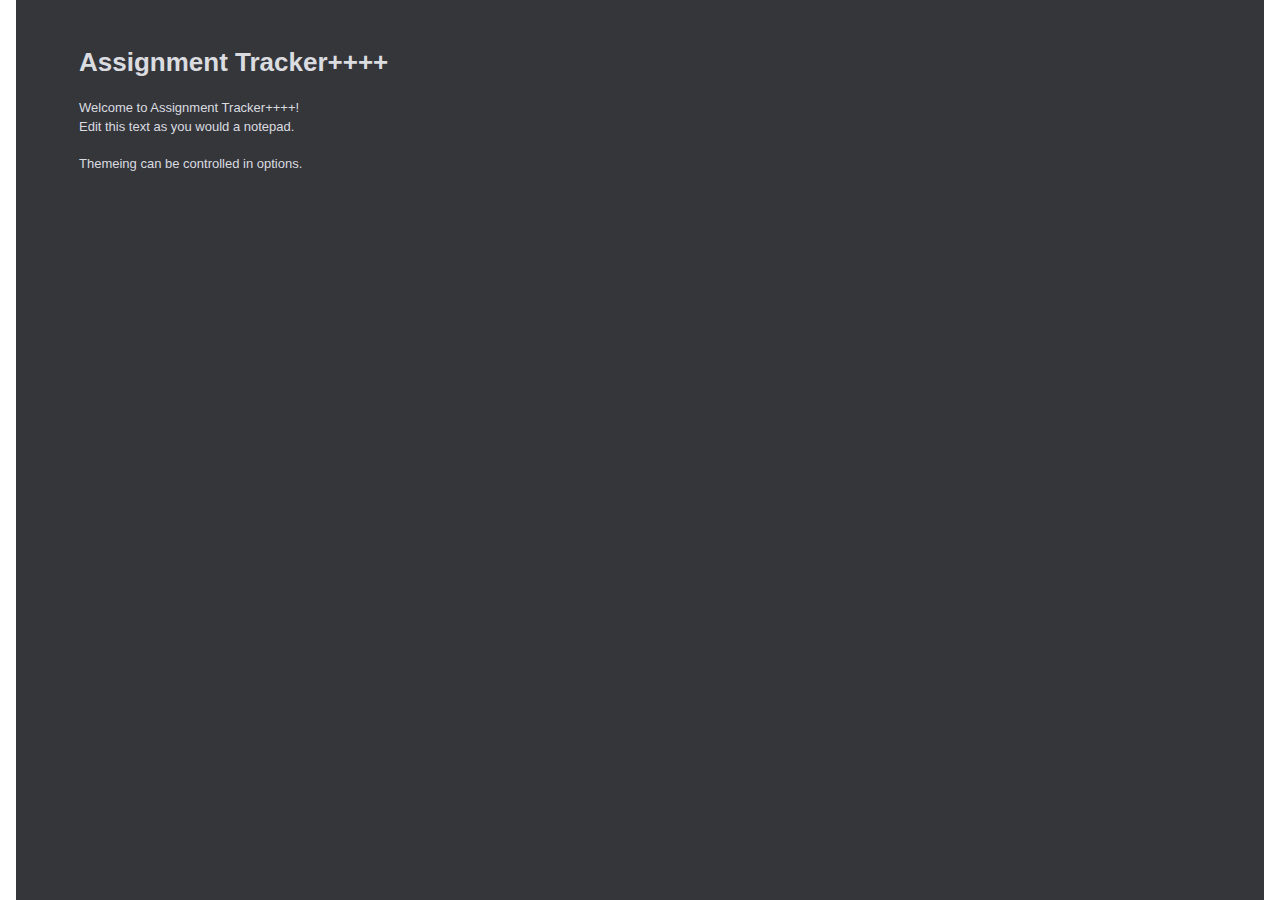
<file: index.html>
<!DOCTYPE html>
<html>

<head>
    <meta charset="utf-8">
    <title>New Tab</title>

    <script src="scripts/highlight.min.js"></script>
    <script src="scripts/xml.min.js"></script>

    <script src="scripts/quill.min.js"></script>
    <script src="scripts/quilljs-markdown.js"></script>
    <script src="scripts/quill-magic-url.js"></script>
    <script src="scripts/quill.htmlEditButton.min.js"></script>

    <script type="text/javascript" src="scripts/jquery-3.1.1.min.js"></script>

    <link rel="stylesheet" type="text/css" href="styles/quill.bubble.css">
    <link rel="stylesheet" type="text/css" href="styles/quilljs-markdown-common-style.css" />
    <link rel="stylesheet" type="text/css" href="styles/atom-one-dark.min.css">
    <link rel="stylesheet" type="text/css" href="styles/index.css">
</head>

<body>
    <div id="app">
        <div class="editor-container">
            <div id="editor" spellcheck="false">
                <h1>Assignment Tracker++++</h1>
                <br>
                <p>Welcome to Assignment Tracker++++!</p>
                <p>Edit this text as you would a notepad.</p>
                <br>
                <p>Themeing can be controlled in options.</p>
            </div>
        </div>
    </div>

    <script type="text/javascript" src="scripts/index.js"></script>
</body>

</html>
</file>
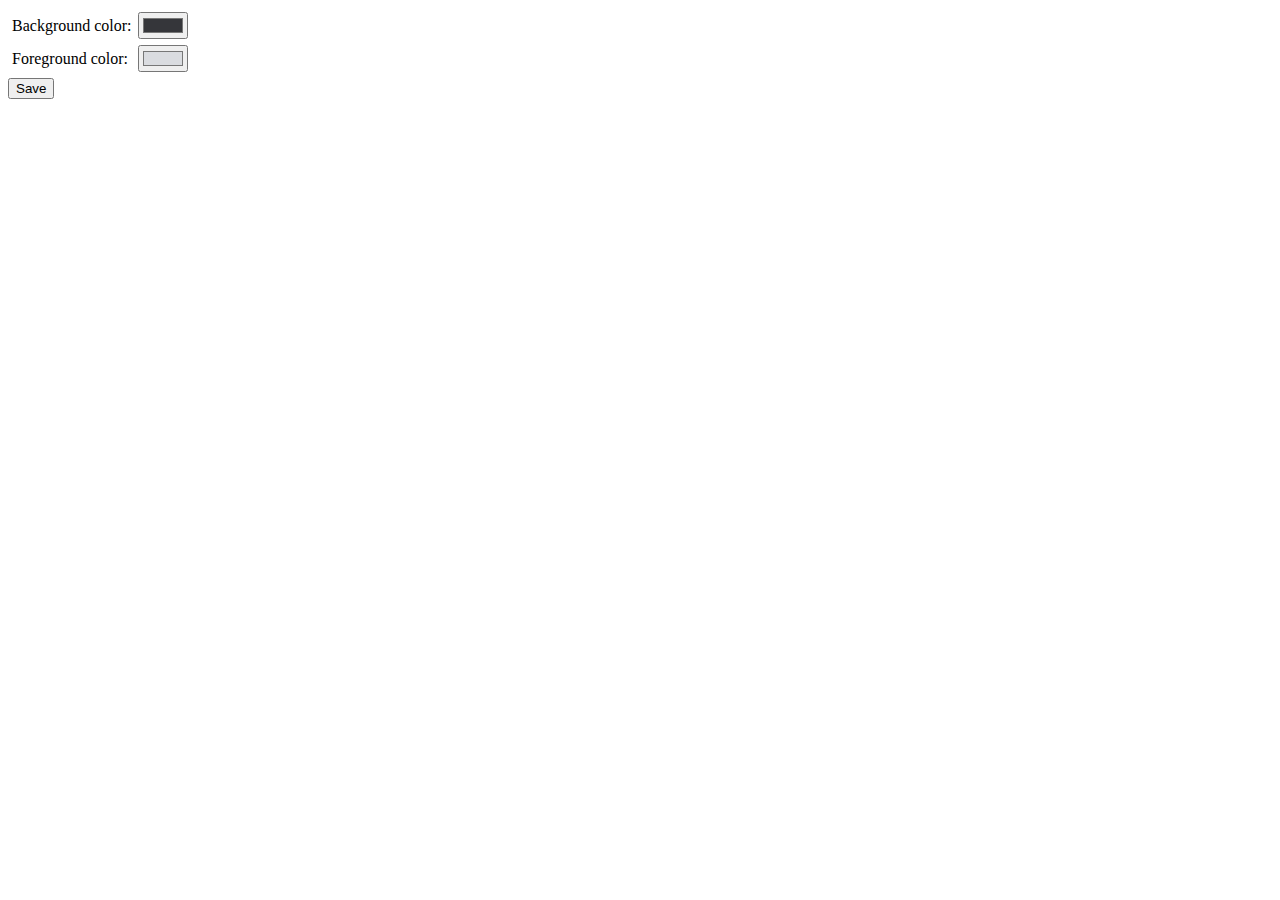
<file: options.html>
<!DOCTYPE html>
<html>
<head><title>Assignment tracker++ options</title></head>
<body>

<table cellpadding="2">
  <tr>
    <td>
      Background color:
    </td>
    <td>
      <input type="color" id="backgroundColor" name="head" value="#35363A">
    </td>
  </tr>
  <tr>
    <td>
      Foreground color:
    </td>
    <td>
      <input type="color" id="foregroundColor" name="head" value="#DADCE0">
    </td>
  <tr>
</table>
<div id="status"></div>
<button id="save">Save</button>

<script src="options.js"></script>
</body>
</html>
</file>
<file: styles/quill.bubble.css>
/*!
 * Quill Editor v1.3.6
 * https://quilljs.com/
 * Copyright (c) 2014, Jason Chen
 * Copyright (c) 2013, salesforce.com
 */
.ql-container {
  box-sizing: border-box;
  font-family: Helvetica, Arial, sans-serif;
  font-size: 13px;
  height: 100%;
  margin: 0px;
  position: relative;
}
.ql-container.ql-disabled .ql-tooltip {
  visibility: hidden;
}
.ql-container.ql-disabled .ql-editor ul[data-checked] > li::before {
  pointer-events: none;
}
.ql-clipboard {
  left: -100000px;
  height: 1px;
  overflow-y: hidden;
  position: absolute;
  top: 50%;
}
.ql-clipboard p {
  margin: 0;
  padding: 0;
}
.ql-editor {
  box-sizing: border-box;
  line-height: 1.42;
  height: 100%;
  outline: none;
  overflow-y: auto;
  padding: 12px 15px;
  tab-size: 4;
  -moz-tab-size: 4;
  text-align: left;
  white-space: pre-wrap;
  word-wrap: break-word;
}
.ql-editor > * {
  cursor: text;
}
.ql-editor p,
.ql-editor ol,
.ql-editor ul,
.ql-editor pre,
.ql-editor blockquote,
.ql-editor h1,
.ql-editor h2,
.ql-editor h3,
.ql-editor h4,
.ql-editor h5,
.ql-editor h6 {
  margin: 0;
  padding: 0;
  counter-reset: list-1 list-2 list-3 list-4 list-5 list-6 list-7 list-8 list-9;
}
.ql-editor ol,
.ql-editor ul {
  padding-left: 1.5em;
}
.ql-editor ol > li,
.ql-editor ul > li {
  list-style-type: none;
}
.ql-editor ul > li::before {
  content: '\2022';
}
.ql-editor ul[data-checked=true],
.ql-editor ul[data-checked=false] {
  pointer-events: none;
}
.ql-editor ul[data-checked=true] > li *,
.ql-editor ul[data-checked=false] > li * {
  pointer-events: all;
}
.ql-editor ul[data-checked=true] > li::before,
.ql-editor ul[data-checked=false] > li::before {
  color: #777;
  cursor: pointer;
  pointer-events: all;
}
.ql-editor ul[data-checked=true] > li::before {
  content: '\2611';
}
.ql-editor ul[data-checked=false] > li::before {
  content: '\2610';
}
.ql-editor li::before {
  display: inline-block;
  white-space: nowrap;
  width: 1.2em;
}
.ql-editor li:not(.ql-direction-rtl)::before {
  margin-left: -1.5em;
  margin-right: 0.3em;
  text-align: right;
}
.ql-editor li.ql-direction-rtl::before {
  margin-left: 0.3em;
  margin-right: -1.5em;
}
.ql-editor ol li:not(.ql-direction-rtl),
.ql-editor ul li:not(.ql-direction-rtl) {
  padding-left: 1.5em;
}
.ql-editor ol li.ql-direction-rtl,
.ql-editor ul li.ql-direction-rtl {
  padding-right: 1.5em;
}
.ql-editor ol li {
  counter-reset: list-1 list-2 list-3 list-4 list-5 list-6 list-7 list-8 list-9;
  counter-increment: list-0;
}
.ql-editor ol li:before {
  content: counter(list-0, decimal) '. ';
}
.ql-editor ol li.ql-indent-1 {
  counter-increment: list-1;
}
.ql-editor ol li.ql-indent-1:before {
  content: counter(list-1, lower-alpha) '. ';
}
.ql-editor ol li.ql-indent-1 {
  counter-reset: list-2 list-3 list-4 list-5 list-6 list-7 list-8 list-9;
}
.ql-editor ol li.ql-indent-2 {
  counter-increment: list-2;
}
.ql-editor ol li.ql-indent-2:before {
  content: counter(list-2, lower-roman) '. ';
}
.ql-editor ol li.ql-indent-2 {
  counter-reset: list-3 list-4 list-5 list-6 list-7 list-8 list-9;
}
.ql-editor ol li.ql-indent-3 {
  counter-increment: list-3;
}
.ql-editor ol li.ql-indent-3:before {
  content: counter(list-3, decimal) '. ';
}
.ql-editor ol li.ql-indent-3 {
  counter-reset: list-4 list-5 list-6 list-7 list-8 list-9;
}
.ql-editor ol li.ql-indent-4 {
  counter-increment: list-4;
}
.ql-editor ol li.ql-indent-4:before {
  content: counter(list-4, lower-alpha) '. ';
}
.ql-editor ol li.ql-indent-4 {
  counter-reset: list-5 list-6 list-7 list-8 list-9;
}
.ql-editor ol li.ql-indent-5 {
  counter-increment: list-5;
}
.ql-editor ol li.ql-indent-5:before {
  content: counter(list-5, lower-roman) '. ';
}
.ql-editor ol li.ql-indent-5 {
  counter-reset: list-6 list-7 list-8 list-9;
}
.ql-editor ol li.ql-indent-6 {
  counter-increment: list-6;
}
.ql-editor ol li.ql-indent-6:before {
  content: counter(list-6, decimal) '. ';
}
.ql-editor ol li.ql-indent-6 {
  counter-reset: list-7 list-8 list-9;
}
.ql-editor ol li.ql-indent-7 {
  counter-increment: list-7;
}
.ql-editor ol li.ql-indent-7:before {
  content: counter(list-7, lower-alpha) '. ';
}
.ql-editor ol li.ql-indent-7 {
  counter-reset: list-8 list-9;
}
.ql-editor ol li.ql-indent-8 {
  counter-increment: list-8;
}
.ql-editor ol li.ql-indent-8:before {
  content: counter(list-8, lower-roman) '. ';
}
.ql-editor ol li.ql-indent-8 {
  counter-reset: list-9;
}
.ql-editor ol li.ql-indent-9 {
  counter-increment: list-9;
}
.ql-editor ol li.ql-indent-9:before {
  content: counter(list-9, decimal) '. ';
}
.ql-editor .ql-indent-1:not(.ql-direction-rtl) {
  padding-left: 3em;
}
.ql-editor li.ql-indent-1:not(.ql-direction-rtl) {
  padding-left: 4.5em;
}
.ql-editor .ql-indent-1.ql-direction-rtl.ql-align-right {
  padding-right: 3em;
}
.ql-editor li.ql-indent-1.ql-direction-rtl.ql-align-right {
  padding-right: 4.5em;
}
.ql-editor .ql-indent-2:not(.ql-direction-rtl) {
  padding-left: 6em;
}
.ql-editor li.ql-indent-2:not(.ql-direction-rtl) {
  padding-left: 7.5em;
}
.ql-editor .ql-indent-2.ql-direction-rtl.ql-align-right {
  padding-right: 6em;
}
.ql-editor li.ql-indent-2.ql-direction-rtl.ql-align-right {
  padding-right: 7.5em;
}
.ql-editor .ql-indent-3:not(.ql-direction-rtl) {
  padding-left: 9em;
}
.ql-editor li.ql-indent-3:not(.ql-direction-rtl) {
  padding-left: 10.5em;
}
.ql-editor .ql-indent-3.ql-direction-rtl.ql-align-right {
  padding-right: 9em;
}
.ql-editor li.ql-indent-3.ql-direction-rtl.ql-align-right {
  padding-right: 10.5em;
}
.ql-editor .ql-indent-4:not(.ql-direction-rtl) {
  padding-left: 12em;
}
.ql-editor li.ql-indent-4:not(.ql-direction-rtl) {
  padding-left: 13.5em;
}
.ql-editor .ql-indent-4.ql-direction-rtl.ql-align-right {
  padding-right: 12em;
}
.ql-editor li.ql-indent-4.ql-direction-rtl.ql-align-right {
  padding-right: 13.5em;
}
.ql-editor .ql-indent-5:not(.ql-direction-rtl) {
  padding-left: 15em;
}
.ql-editor li.ql-indent-5:not(.ql-direction-rtl) {
  padding-left: 16.5em;
}
.ql-editor .ql-indent-5.ql-direction-rtl.ql-align-right {
  padding-right: 15em;
}
.ql-editor li.ql-indent-5.ql-direction-rtl.ql-align-right {
  padding-right: 16.5em;
}
.ql-editor .ql-indent-6:not(.ql-direction-rtl) {
  padding-left: 18em;
}
.ql-editor li.ql-indent-6:not(.ql-direction-rtl) {
  padding-left: 19.5em;
}
.ql-editor .ql-indent-6.ql-direction-rtl.ql-align-right {
  padding-right: 18em;
}
.ql-editor li.ql-indent-6.ql-direction-rtl.ql-align-right {
  padding-right: 19.5em;
}
.ql-editor .ql-indent-7:not(.ql-direction-rtl) {
  padding-left: 21em;
}
.ql-editor li.ql-indent-7:not(.ql-direction-rtl) {
  padding-left: 22.5em;
}
.ql-editor .ql-indent-7.ql-direction-rtl.ql-align-right {
  padding-right: 21em;
}
.ql-editor li.ql-indent-7.ql-direction-rtl.ql-align-right {
  padding-right: 22.5em;
}
.ql-editor .ql-indent-8:not(.ql-direction-rtl) {
  padding-left: 24em;
}
.ql-editor li.ql-indent-8:not(.ql-direction-rtl) {
  padding-left: 25.5em;
}
.ql-editor .ql-indent-8.ql-direction-rtl.ql-align-right {
  padding-right: 24em;
}
.ql-editor li.ql-indent-8.ql-direction-rtl.ql-align-right {
  padding-right: 25.5em;
}
.ql-editor .ql-indent-9:not(.ql-direction-rtl) {
  padding-left: 27em;
}
.ql-editor li.ql-indent-9:not(.ql-direction-rtl) {
  padding-left: 28.5em;
}
.ql-editor .ql-indent-9.ql-direction-rtl.ql-align-right {
  padding-right: 27em;
}
.ql-editor li.ql-indent-9.ql-direction-rtl.ql-align-right {
  padding-right: 28.5em;
}
.ql-editor .ql-video {
  display: block;
  max-width: 100%;
}
.ql-editor .ql-video.ql-align-center {
  margin: 0 auto;
}
.ql-editor .ql-video.ql-align-right {
  margin: 0 0 0 auto;
}
.ql-editor .ql-bg-black {
  background-color: #000;
}
.ql-editor .ql-bg-red {
  background-color: #e60000;
}
.ql-editor .ql-bg-orange {
  background-color: #f90;
}
.ql-editor .ql-bg-yellow {
  background-color: #ff0;
}
.ql-editor .ql-bg-green {
  background-color: #008a00;
}
.ql-editor .ql-bg-blue {
  background-color: #06c;
}
.ql-editor .ql-bg-purple {
  background-color: #93f;
}
.ql-editor .ql-color-white {
  color: #fff;
}
.ql-editor .ql-color-red {
  color: #e60000;
}
.ql-editor .ql-color-orange {
  color: #f90;
}
.ql-editor .ql-color-yellow {
  color: #ff0;
}
.ql-editor .ql-color-green {
  color: #008a00;
}
.ql-editor .ql-color-blue {
  color: #06c;
}
.ql-editor .ql-color-purple {
  color: #93f;
}
.ql-editor .ql-font-serif {
  font-family: Georgia, Times New Roman, serif;
}
.ql-editor .ql-font-monospace {
  font-family: Monaco, Courier New, monospace;
}
.ql-editor .ql-size-small {
  font-size: 0.75em;
}
.ql-editor .ql-size-large {
  font-size: 1.5em;
}
.ql-editor .ql-size-huge {
  font-size: 2.5em;
}
.ql-editor .ql-direction-rtl {
  direction: rtl;
  text-align: inherit;
}
.ql-editor .ql-align-center {
  text-align: center;
}
.ql-editor .ql-align-justify {
  text-align: justify;
}
.ql-editor .ql-align-right {
  text-align: right;
}
.ql-editor.ql-blank::before {
  color: rgba(0,0,0,0.6);
  content: attr(data-placeholder);
  font-style: italic;
  left: 15px;
  pointer-events: none;
  position: absolute;
  right: 15px;
}
.ql-bubble.ql-toolbar:after,
.ql-bubble .ql-toolbar:after {
  clear: both;
  content: '';
  display: table;
}
.ql-bubble.ql-toolbar button,
.ql-bubble .ql-toolbar button {
  background: none;
  border: none;
  cursor: pointer;
  display: inline-block;
  float: left;
  height: 24px;
  padding: 3px 5px;
  width: 28px;
}
.ql-bubble.ql-toolbar button svg,
.ql-bubble .ql-toolbar button svg {
  float: left;
  height: 100%;
}
.ql-bubble.ql-toolbar button:active:hover,
.ql-bubble .ql-toolbar button:active:hover {
  outline: none;
}
.ql-bubble.ql-toolbar input.ql-image[type=file],
.ql-bubble .ql-toolbar input.ql-image[type=file] {
  display: none;
}
.ql-bubble.ql-toolbar button:hover,
.ql-bubble .ql-toolbar button:hover,
.ql-bubble.ql-toolbar button:focus,
.ql-bubble .ql-toolbar button:focus,
.ql-bubble.ql-toolbar button.ql-active,
.ql-bubble .ql-toolbar button.ql-active,
.ql-bubble.ql-toolbar .ql-picker-label:hover,
.ql-bubble .ql-toolbar .ql-picker-label:hover,
.ql-bubble.ql-toolbar .ql-picker-label.ql-active,
.ql-bubble .ql-toolbar .ql-picker-label.ql-active,
.ql-bubble.ql-toolbar .ql-picker-item:hover,
.ql-bubble .ql-toolbar .ql-picker-item:hover,
.ql-bubble.ql-toolbar .ql-picker-item.ql-selected,
.ql-bubble .ql-toolbar .ql-picker-item.ql-selected {
  color: #fff;
}
.ql-bubble.ql-toolbar button:hover .ql-fill,
.ql-bubble .ql-toolbar button:hover .ql-fill,
.ql-bubble.ql-toolbar button:focus .ql-fill,
.ql-bubble .ql-toolbar button:focus .ql-fill,
.ql-bubble.ql-toolbar button.ql-active .ql-fill,
.ql-bubble .ql-toolbar button.ql-active .ql-fill,
.ql-bubble.ql-toolbar .ql-picker-label:hover .ql-fill,
.ql-bubble .ql-toolbar .ql-picker-label:hover .ql-fill,
.ql-bubble.ql-toolbar .ql-picker-label.ql-active .ql-fill,
.ql-bubble .ql-toolbar .ql-picker-label.ql-active .ql-fill,
.ql-bubble.ql-toolbar .ql-picker-item:hover .ql-fill,
.ql-bubble .ql-toolbar .ql-picker-item:hover .ql-fill,
.ql-bubble.ql-toolbar .ql-picker-item.ql-selected .ql-fill,
.ql-bubble .ql-toolbar .ql-picker-item.ql-selected .ql-fill,
.ql-bubble.ql-toolbar button:hover .ql-stroke.ql-fill,
.ql-bubble .ql-toolbar button:hover .ql-stroke.ql-fill,
.ql-bubble.ql-toolbar button:focus .ql-stroke.ql-fill,
.ql-bubble .ql-toolbar button:focus .ql-stroke.ql-fill,
.ql-bubble.ql-toolbar button.ql-active .ql-stroke.ql-fill,
.ql-bubble .ql-toolbar button.ql-active .ql-stroke.ql-fill,
.ql-bubble.ql-toolbar .ql-picker-label:hover .ql-stroke.ql-fill,
.ql-bubble .ql-toolbar .ql-picker-label:hover .ql-stroke.ql-fill,
.ql-bubble.ql-toolbar .ql-picker-label.ql-active .ql-stroke.ql-fill,
.ql-bubble .ql-toolbar .ql-picker-label.ql-active .ql-stroke.ql-fill,
.ql-bubble.ql-toolbar .ql-picker-item:hover .ql-stroke.ql-fill,
.ql-bubble .ql-toolbar .ql-picker-item:hover .ql-stroke.ql-fill,
.ql-bubble.ql-toolbar .ql-picker-item.ql-selected .ql-stroke.ql-fill,
.ql-bubble .ql-toolbar .ql-picker-item.ql-selected .ql-stroke.ql-fill {
  fill: #fff;
}
.ql-bubble.ql-toolbar button:hover .ql-stroke,
.ql-bubble .ql-toolbar button:hover .ql-stroke,
.ql-bubble.ql-toolbar button:focus .ql-stroke,
.ql-bubble .ql-toolbar button:focus .ql-stroke,
.ql-bubble.ql-toolbar button.ql-active .ql-stroke,
.ql-bubble .ql-toolbar button.ql-active .ql-stroke,
.ql-bubble.ql-toolbar .ql-picker-label:hover .ql-stroke,
.ql-bubble .ql-toolbar .ql-picker-label:hover .ql-stroke,
.ql-bubble.ql-toolbar .ql-picker-label.ql-active .ql-stroke,
.ql-bubble .ql-toolbar .ql-picker-label.ql-active .ql-stroke,
.ql-bubble.ql-toolbar .ql-picker-item:hover .ql-stroke,
.ql-bubble .ql-toolbar .ql-picker-item:hover .ql-stroke,
.ql-bubble.ql-toolbar .ql-picker-item.ql-selected .ql-stroke,
.ql-bubble .ql-toolbar .ql-picker-item.ql-selected .ql-stroke,
.ql-bubble.ql-toolbar button:hover .ql-stroke-miter,
.ql-bubble .ql-toolbar button:hover .ql-stroke-miter,
.ql-bubble.ql-toolbar button:focus .ql-stroke-miter,
.ql-bubble .ql-toolbar button:focus .ql-stroke-miter,
.ql-bubble.ql-toolbar button.ql-active .ql-stroke-miter,
.ql-bubble .ql-toolbar button.ql-active .ql-stroke-miter,
.ql-bubble.ql-toolbar .ql-picker-label:hover .ql-stroke-miter,
.ql-bubble .ql-toolbar .ql-picker-label:hover .ql-stroke-miter,
.ql-bubble.ql-toolbar .ql-picker-label.ql-active .ql-stroke-miter,
.ql-bubble .ql-toolbar .ql-picker-label.ql-active .ql-stroke-miter,
.ql-bubble.ql-toolbar .ql-picker-item:hover .ql-stroke-miter,
.ql-bubble .ql-toolbar .ql-picker-item:hover .ql-stroke-miter,
.ql-bubble.ql-toolbar .ql-picker-item.ql-selected .ql-stroke-miter,
.ql-bubble .ql-toolbar .ql-picker-item.ql-selected .ql-stroke-miter {
  stroke: #fff;
}
@media (pointer: coarse) {
  .ql-bubble.ql-toolbar button:hover:not(.ql-active),
  .ql-bubble .ql-toolbar button:hover:not(.ql-active) {
    color: #ccc;
  }
  .ql-bubble.ql-toolbar button:hover:not(.ql-active) .ql-fill,
  .ql-bubble .ql-toolbar button:hover:not(.ql-active) .ql-fill,
  .ql-bubble.ql-toolbar button:hover:not(.ql-active) .ql-stroke.ql-fill,
  .ql-bubble .ql-toolbar button:hover:not(.ql-active) .ql-stroke.ql-fill {
    fill: #ccc;
  }
  .ql-bubble.ql-toolbar button:hover:not(.ql-active) .ql-stroke,
  .ql-bubble .ql-toolbar button:hover:not(.ql-active) .ql-stroke,
  .ql-bubble.ql-toolbar button:hover:not(.ql-active) .ql-stroke-miter,
  .ql-bubble .ql-toolbar button:hover:not(.ql-active) .ql-stroke-miter {
    stroke: #ccc;
  }
}
.ql-bubble {
  box-sizing: border-box;
}
.ql-bubble * {
  box-sizing: border-box;
}
.ql-bubble .ql-hidden {
  display: none;
}
.ql-bubble .ql-out-bottom,
.ql-bubble .ql-out-top {
  visibility: hidden;
}
.ql-bubble .ql-tooltip {
  position: absolute;
  transform: translateY(10px);
}
.ql-bubble .ql-tooltip a {
  cursor: pointer;
  text-decoration: none;
}
.ql-bubble .ql-tooltip.ql-flip {
  transform: translateY(-10px);
}
.ql-bubble .ql-formats {
  display: inline-block;
  vertical-align: middle;
}
.ql-bubble .ql-formats:after {
  clear: both;
  content: '';
  display: table;
}
.ql-bubble .ql-stroke {
  fill: none;
  stroke: #ccc;
  stroke-linecap: round;
  stroke-linejoin: round;
  stroke-width: 2;
}
.ql-bubble .ql-stroke-miter {
  fill: none;
  stroke: #ccc;
  stroke-miterlimit: 10;
  stroke-width: 2;
}
.ql-bubble .ql-fill,
.ql-bubble .ql-stroke.ql-fill {
  fill: #ccc;
}
.ql-bubble .ql-empty {
  fill: none;
}
.ql-bubble .ql-even {
  fill-rule: evenodd;
}
.ql-bubble .ql-thin,
.ql-bubble .ql-stroke.ql-thin {
  stroke-width: 1;
}
.ql-bubble .ql-transparent {
  opacity: 0.4;
}
.ql-bubble .ql-direction svg:last-child {
  display: none;
}
.ql-bubble .ql-direction.ql-active svg:last-child {
  display: inline;
}
.ql-bubble .ql-direction.ql-active svg:first-child {
  display: none;
}
.ql-bubble .ql-editor h1 {
  font-size: 2em;
}
.ql-bubble .ql-editor h2 {
  font-size: 1.5em;
}
.ql-bubble .ql-editor h3 {
  font-size: 1.17em;
}
.ql-bubble .ql-editor h4 {
  font-size: 1em;
}
.ql-bubble .ql-editor h5 {
  font-size: 0.83em;
}
.ql-bubble .ql-editor h6 {
  font-size: 0.67em;
}
.ql-bubble .ql-editor a {
  text-decoration: underline;
}
.ql-bubble .ql-editor blockquote {
  border-left: 4px solid #ccc;
  margin-bottom: 5px;
  margin-top: 5px;
  padding-left: 16px;
}
.ql-bubble .ql-editor code,
.ql-bubble .ql-editor pre {
  background-color: #f0f0f0;
  border-radius: 3px;
}
.ql-bubble .ql-editor pre {
  white-space: pre-wrap;
  margin-bottom: 5px;
  margin-top: 5px;
  padding: 5px 10px;
}
.ql-bubble .ql-editor code {
  font-size: 85%;
  padding: 2px 4px;
}
.ql-bubble .ql-editor pre.ql-syntax {
  background-color: #23241f;
  color: #f8f8f2;
  overflow: visible;
}
.ql-bubble .ql-editor img {
  max-width: 100%;
}
.ql-bubble .ql-picker {
  color: #ccc;
  display: inline-block;
  float: left;
  font-size: 14px;
  font-weight: 500;
  height: 24px;
  position: relative;
  vertical-align: middle;
}
.ql-bubble .ql-picker-label {
  cursor: pointer;
  display: inline-block;
  height: 100%;
  padding-left: 8px;
  padding-right: 2px;
  position: relative;
  width: 100%;
}
.ql-bubble .ql-picker-label::before {
  display: inline-block;
  line-height: 22px;
}
.ql-bubble .ql-picker-options {
  background-color: #444;
  display: none;
  min-width: 100%;
  padding: 4px 8px;
  position: absolute;
  white-space: nowrap;
}
.ql-bubble .ql-picker-options .ql-picker-item {
  cursor: pointer;
  display: block;
  padding-bottom: 5px;
  padding-top: 5px;
}
.ql-bubble .ql-picker.ql-expanded .ql-picker-label {
  color: #777;
  z-index: 2;
}
.ql-bubble .ql-picker.ql-expanded .ql-picker-label .ql-fill {
  fill: #777;
}
.ql-bubble .ql-picker.ql-expanded .ql-picker-label .ql-stroke {
  stroke: #777;
}
.ql-bubble .ql-picker.ql-expanded .ql-picker-options {
  display: block;
  margin-top: -1px;
  top: 100%;
  z-index: 1;
}
.ql-bubble .ql-color-picker,
.ql-bubble .ql-icon-picker {
  width: 28px;
}
.ql-bubble .ql-color-picker .ql-picker-label,
.ql-bubble .ql-icon-picker .ql-picker-label {
  padding: 2px 4px;
}
.ql-bubble .ql-color-picker .ql-picker-label svg,
.ql-bubble .ql-icon-picker .ql-picker-label svg {
  right: 4px;
}
.ql-bubble .ql-icon-picker .ql-picker-options {
  padding: 4px 0px;
}
.ql-bubble .ql-icon-picker .ql-picker-item {
  height: 24px;
  width: 24px;
  padding: 2px 4px;
}
.ql-bubble .ql-color-picker .ql-picker-options {
  padding: 3px 5px;
  width: 152px;
}
.ql-bubble .ql-color-picker .ql-picker-item {
  border: 1px solid transparent;
  float: left;
  height: 16px;
  margin: 2px;
  padding: 0px;
  width: 16px;
}
.ql-bubble .ql-picker:not(.ql-color-picker):not(.ql-icon-picker) svg {
  position: absolute;
  margin-top: -9px;
  right: 0;
  top: 50%;
  width: 18px;
}
.ql-bubble .ql-picker.ql-header .ql-picker-label[data-label]:not([data-label=''])::before,
.ql-bubble .ql-picker.ql-font .ql-picker-label[data-label]:not([data-label=''])::before,
.ql-bubble .ql-picker.ql-size .ql-picker-label[data-label]:not([data-label=''])::before,
.ql-bubble .ql-picker.ql-header .ql-picker-item[data-label]:not([data-label=''])::before,
.ql-bubble .ql-picker.ql-font .ql-picker-item[data-label]:not([data-label=''])::before,
.ql-bubble .ql-picker.ql-size .ql-picker-item[data-label]:not([data-label=''])::before {
  content: attr(data-label);
}
.ql-bubble .ql-picker.ql-header {
  width: 98px;
}
.ql-bubble .ql-picker.ql-header .ql-picker-label::before,
.ql-bubble .ql-picker.ql-header .ql-picker-item::before {
  content: 'Normal';
}
.ql-bubble .ql-picker.ql-header .ql-picker-label[data-value="1"]::before,
.ql-bubble .ql-picker.ql-header .ql-picker-item[data-value="1"]::before {
  content: 'Heading 1';
}
.ql-bubble .ql-picker.ql-header .ql-picker-label[data-value="2"]::before,
.ql-bubble .ql-picker.ql-header .ql-picker-item[data-value="2"]::before {
  content: 'Heading 2';
}
.ql-bubble .ql-picker.ql-header .ql-picker-label[data-value="3"]::before,
.ql-bubble .ql-picker.ql-header .ql-picker-item[data-value="3"]::before {
  content: 'Heading 3';
}
.ql-bubble .ql-picker.ql-header .ql-picker-label[data-value="4"]::before,
.ql-bubble .ql-picker.ql-header .ql-picker-item[data-value="4"]::before {
  content: 'Heading 4';
}
.ql-bubble .ql-picker.ql-header .ql-picker-label[data-value="5"]::before,
.ql-bubble .ql-picker.ql-header .ql-picker-item[data-value="5"]::before {
  content: 'Heading 5';
}
.ql-bubble .ql-picker.ql-header .ql-picker-label[data-value="6"]::before,
.ql-bubble .ql-picker.ql-header .ql-picker-item[data-value="6"]::before {
  content: 'Heading 6';
}
.ql-bubble .ql-picker.ql-header .ql-picker-item[data-value="1"]::before {
  font-size: 2em;
}
.ql-bubble .ql-picker.ql-header .ql-picker-item[data-value="2"]::before {
  font-size: 1.5em;
}
.ql-bubble .ql-picker.ql-header .ql-picker-item[data-value="3"]::before {
  font-size: 1.17em;
}
.ql-bubble .ql-picker.ql-header .ql-picker-item[data-value="4"]::before {
  font-size: 1em;
}
.ql-bubble .ql-picker.ql-header .ql-picker-item[data-value="5"]::before {
  font-size: 0.83em;
}
.ql-bubble .ql-picker.ql-header .ql-picker-item[data-value="6"]::before {
  font-size: 0.67em;
}
.ql-bubble .ql-picker.ql-font {
  width: 108px;
}
.ql-bubble .ql-picker.ql-font .ql-picker-label::before,
.ql-bubble .ql-picker.ql-font .ql-picker-item::before {
  content: 'Sans Serif';
}
.ql-bubble .ql-picker.ql-font .ql-picker-label[data-value=serif]::before,
.ql-bubble .ql-picker.ql-font .ql-picker-item[data-value=serif]::before {
  content: 'Serif';
}
.ql-bubble .ql-picker.ql-font .ql-picker-label[data-value=monospace]::before,
.ql-bubble .ql-picker.ql-font .ql-picker-item[data-value=monospace]::before {
  content: 'Monospace';
}
.ql-bubble .ql-picker.ql-font .ql-picker-item[data-value=serif]::before {
  font-family: Georgia, Times New Roman, serif;
}
.ql-bubble .ql-picker.ql-font .ql-picker-item[data-value=monospace]::before {
  font-family: Monaco, Courier New, monospace;
}
.ql-bubble .ql-picker.ql-size {
  width: 98px;
}
.ql-bubble .ql-picker.ql-size .ql-picker-label::before,
.ql-bubble .ql-picker.ql-size .ql-picker-item::before {
  content: 'Normal';
}
.ql-bubble .ql-picker.ql-size .ql-picker-label[data-value=small]::before,
.ql-bubble .ql-picker.ql-size .ql-picker-item[data-value=small]::before {
  content: 'Small';
}
.ql-bubble .ql-picker.ql-size .ql-picker-label[data-value=large]::before,
.ql-bubble .ql-picker.ql-size .ql-picker-item[data-value=large]::before {
  content: 'Large';
}
.ql-bubble .ql-picker.ql-size .ql-picker-label[data-value=huge]::before,
.ql-bubble .ql-picker.ql-size .ql-picker-item[data-value=huge]::before {
  content: 'Huge';
}
.ql-bubble .ql-picker.ql-size .ql-picker-item[data-value=small]::before {
  font-size: 10px;
}
.ql-bubble .ql-picker.ql-size .ql-picker-item[data-value=large]::before {
  font-size: 18px;
}
.ql-bubble .ql-picker.ql-size .ql-picker-item[data-value=huge]::before {
  font-size: 32px;
}
.ql-bubble .ql-color-picker.ql-background .ql-picker-item {
  background-color: #fff;
}
.ql-bubble .ql-color-picker.ql-color .ql-picker-item {
  background-color: #000;
}
.ql-bubble .ql-toolbar .ql-formats {
  margin: 8px 12px 8px 0px;
}
.ql-bubble .ql-toolbar .ql-formats:first-child {
  margin-left: 12px;
}
.ql-bubble .ql-color-picker svg {
  margin: 1px;
}
.ql-bubble .ql-color-picker .ql-picker-item.ql-selected,
.ql-bubble .ql-color-picker .ql-picker-item:hover {
  border-color: #fff;
}
.ql-bubble .ql-tooltip {
  background-color: #444;
  border-radius: 25px;
  color: #fff;
}
.ql-bubble .ql-tooltip-arrow {
  border-left: 6px solid transparent;
  border-right: 6px solid transparent;
  content: " ";
  display: block;
  left: 50%;
  margin-left: -6px;
  position: absolute;
}
.ql-bubble .ql-tooltip:not(.ql-flip) .ql-tooltip-arrow {
  border-bottom: 6px solid #444;
  top: -6px;
}
.ql-bubble .ql-tooltip.ql-flip .ql-tooltip-arrow {
  border-top: 6px solid #444;
  bottom: -6px;
}
.ql-bubble .ql-tooltip.ql-editing .ql-tooltip-editor {
  display: block;
}
.ql-bubble .ql-tooltip.ql-editing .ql-formats {
  visibility: hidden;
}
.ql-bubble .ql-tooltip-editor {
  display: none;
}
.ql-bubble .ql-tooltip-editor input[type=text] {
  background: transparent;
  border: none;
  color: #fff;
  font-size: 13px;
  height: 100%;
  outline: none;
  padding: 10px 20px;
  position: absolute;
  width: 100%;
}
.ql-bubble .ql-tooltip-editor a {
  top: 10px;
  position: absolute;
  right: 20px;
}
.ql-bubble .ql-tooltip-editor a:before {
  color: #ccc;
  content: "\D7";
  font-size: 16px;
  font-weight: bold;
}
.ql-container.ql-bubble:not(.ql-disabled) a {
  position: relative;
  white-space: nowrap;
}
.ql-container.ql-bubble:not(.ql-disabled) a::before {
  background-color: #444;
  border-radius: 15px;
  top: -5px;
  font-size: 12px;
  color: #fff;
  content: attr(href);
  font-weight: normal;
  overflow: hidden;
  padding: 5px 15px;
  text-decoration: none;
  z-index: 1;
}
.ql-container.ql-bubble:not(.ql-disabled) a::after {
  border-top: 6px solid #444;
  border-left: 6px solid transparent;
  border-right: 6px solid transparent;
  top: 0;
  content: " ";
  height: 0;
  width: 0;
}
.ql-container.ql-bubble:not(.ql-disabled) a::before,
.ql-container.ql-bubble:not(.ql-disabled) a::after {
  left: 0;
  margin-left: 50%;
  position: absolute;
  transform: translate(-50%, -100%);
  transition: visibility 0s ease 200ms;
  visibility: hidden;
}
.ql-container.ql-bubble:not(.ql-disabled) a:hover::before,
.ql-container.ql-bubble:not(.ql-disabled) a:hover::after {
  visibility: visible;
}
</file>
<file: styles/quilljs-markdown-common-style.css>
.ql-container .ql-editor ul[data-checked]{padding-left:.4rem}.ql-container .ql-editor ul[data-checked] li:before{margin-right:.6rem}.ql-container .ql-editor ul[data-checked] li.ql-indent-1{padding-left:2.2rem}.ql-container .ql-editor ul[data-checked] li.ql-indent-2{padding-left:3.2rem}.ql-container .ql-editor ul[data-checked] li.ql-indent-3{padding-left:4.2rem}.ql-container .ql-editor ul[data-checked] li.ql-indent-4{padding-left:5.2rem}.ql-container .ql-editor ul[data-checked] li.ql-indent-5{padding-left:6.2rem}.ql-container .ql-editor ul[data-checked] li.ql-indent-6{padding-left:7.2rem}.ql-container .ql-editor ul[data-checked] li.ql-indent-7{padding-left:8.2rem}.ql-container .ql-editor ul[data-checked] li.ql-indent-8{padding-left:9.2rem}.ql-container .ql-editor ul[data-checked] li.ql-indent-9{padding-left:10.2rem}.ql-container .ql-editor ul[data-checked] li.ql-indent-10{padding-left:11.2rem}.ql-container .ql-editor ul[data-checked] li.ql-indent-11{padding-left:12.2rem}.ql-container .ql-editor ul[data-checked] li.ql-indent-12{padding-left:13.2rem}.ql-container .ql-editor ul[data-checked] li.ql-indent-13{padding-left:14.2rem}.ql-container .ql-editor ul[data-checked] li.ql-indent-14{padding-left:15.2rem}.ql-container .ql-editor ul[data-checked] li.ql-indent-15{padding-left:16.2rem}.ql-container .ql-editor ul[data-checked] li.ql-indent-16{padding-left:17.2rem}.ql-container .ql-editor ul[data-checked] li.ql-indent-17{padding-left:18.2rem}.ql-container .ql-editor ul[data-checked] li.ql-indent-18{padding-left:19.2rem}.ql-container .ql-editor ul[data-checked] li.ql-indent-19{padding-left:20.2rem}.ql-container .ql-editor ul[data-checked] li.ql-indent-20{padding-left:21.2rem}.ql-container .ql-editor ul[data-checked] li.ql-indent-21{padding-left:22.2rem}.ql-container .ql-editor ul[data-checked] li.ql-indent-22{padding-left:23.2rem}.ql-container .ql-editor ul[data-checked] li.ql-indent-23{padding-left:24.2rem}.ql-container .ql-editor ul[data-checked] li.ql-indent-24{padding-left:25.2rem}.ql-container .ql-editor ul[data-checked] li.ql-indent-25{padding-left:26.2rem}.ql-container .ql-editor ul[data-checked] li.ql-indent-26{padding-left:27.2rem}.ql-container .ql-editor ul[data-checked] li.ql-indent-27{padding-left:28.2rem}.ql-container .ql-editor ul[data-checked] li.ql-indent-28{padding-left:29.2rem}.ql-container .ql-editor ul[data-checked] li.ql-indent-29{padding-left:30.2rem}.ql-container .ql-editor ul[data-checked] li.ql-indent-30{padding-left:31.2rem}.ql-container .ql-editor ul[data-checked] li.ql-indent-31{padding-left:32.2rem}.ql-container .ql-editor ul[data-checked] li.ql-indent-32{padding-left:33.2rem}.ql-container .ql-editor ul[data-checked] li.ql-indent-33{padding-left:34.2rem}.ql-container .ql-editor ul[data-checked] li.ql-indent-34{padding-left:35.2rem}.ql-container .ql-editor ul[data-checked] li.ql-indent-35{padding-left:36.2rem}.ql-container .ql-editor ul[data-checked] li.ql-indent-36{padding-left:37.2rem}.ql-container .ql-editor ul[data-checked] li.ql-indent-37{padding-left:38.2rem}.ql-container .ql-editor ul[data-checked] li.ql-indent-38{padding-left:39.2rem}.ql-container .ql-editor ul[data-checked] li.ql-indent-39{padding-left:40.2rem}.ql-container .ql-editor ul[data-checked] li.ql-indent-40{padding-left:41.2rem}.ql-container .ql-editor ul[data-checked] li.ql-indent-41{padding-left:42.2rem}.ql-container .ql-editor ul[data-checked] li.ql-indent-42{padding-left:43.2rem}.ql-container .ql-editor ul[data-checked] li.ql-indent-43{padding-left:44.2rem}.ql-container .ql-editor ul[data-checked] li.ql-indent-44{padding-left:45.2rem}.ql-container .ql-editor ul[data-checked] li.ql-indent-45{padding-left:46.2rem}.ql-container .ql-editor ul[data-checked] li.ql-indent-46{padding-left:47.2rem}.ql-container .ql-editor ul[data-checked] li.ql-indent-47{padding-left:48.2rem}.ql-container .ql-editor ul[data-checked] li.ql-indent-48{padding-left:49.2rem}.ql-container .ql-editor ul[data-checked] li.ql-indent-49{padding-left:50.2rem}.ql-container .ql-editor ul[data-checked] li.ql-indent-50{padding-left:51.2rem}.ql-container .ql-editor ul[data-checked] li.ql-indent-51{padding-left:52.2rem}.ql-container .ql-editor ul[data-checked] li.ql-indent-52{padding-left:53.2rem}.ql-container .ql-editor ul[data-checked] li.ql-indent-53{padding-left:54.2rem}.ql-container .ql-editor ul[data-checked] li.ql-indent-54{padding-left:55.2rem}.ql-container .ql-editor ul[data-checked] li.ql-indent-55{padding-left:56.2rem}.ql-container .ql-editor ul[data-checked] li.ql-indent-56{padding-left:57.2rem}.ql-container .ql-editor ul[data-checked] li.ql-indent-57{padding-left:58.2rem}.ql-container .ql-editor ul[data-checked] li.ql-indent-58{padding-left:59.2rem}.ql-container .ql-editor ul[data-checked] li.ql-indent-59{padding-left:60.2rem}.ql-container .ql-editor ul[data-checked] li.ql-indent-60{padding-left:61.2rem}.ql-container .ql-editor ul[data-checked] li.ql-indent-61{padding-left:62.2rem}.ql-container .ql-editor ul[data-checked] li.ql-indent-62{padding-left:63.2rem}.ql-container .ql-editor ul[data-checked] li.ql-indent-63{padding-left:64.2rem}.ql-container .ql-editor ul[data-checked] li.ql-indent-64{padding-left:65.2rem}.ql-container .ql-editor ul[data-checked] li.ql-indent-65{padding-left:66.2rem}.ql-container .ql-editor ul[data-checked] li.ql-indent-66{padding-left:67.2rem}.ql-container .ql-editor ul[data-checked] li.ql-indent-67{padding-left:68.2rem}.ql-container .ql-editor ul[data-checked] li.ql-indent-68{padding-left:69.2rem}.ql-container .ql-editor ul[data-checked] li.ql-indent-69{padding-left:70.2rem}.ql-container .ql-editor ul[data-checked] li.ql-indent-70{padding-left:71.2rem}.ql-container .ql-editor ul[data-checked] li.ql-indent-71{padding-left:72.2rem}.ql-container .ql-editor ul[data-checked] li.ql-indent-72{padding-left:73.2rem}.ql-container .ql-editor ul[data-checked] li.ql-indent-73{padding-left:74.2rem}.ql-container .ql-editor ul[data-checked] li.ql-indent-74{padding-left:75.2rem}.ql-container .ql-editor ul[data-checked] li.ql-indent-75{padding-left:76.2rem}.ql-container .ql-editor ul[data-checked] li.ql-indent-76{padding-left:77.2rem}.ql-container .ql-editor ul[data-checked] li.ql-indent-77{padding-left:78.2rem}.ql-container .ql-editor ul[data-checked] li.ql-indent-78{padding-left:79.2rem}.ql-container .ql-editor ul[data-checked] li.ql-indent-79{padding-left:80.2rem}.ql-container .ql-editor ul[data-checked] li.ql-indent-80{padding-left:81.2rem}.ql-container .ql-editor ul[data-checked] li.ql-indent-81{padding-left:82.2rem}.ql-container .ql-editor ul[data-checked] li.ql-indent-82{padding-left:83.2rem}.ql-container .ql-editor ul[data-checked] li.ql-indent-83{padding-left:84.2rem}.ql-container .ql-editor ul[data-checked] li.ql-indent-84{padding-left:85.2rem}.ql-container .ql-editor ul[data-checked] li.ql-indent-85{padding-left:86.2rem}.ql-container .ql-editor ul[data-checked] li.ql-indent-86{padding-left:87.2rem}.ql-container .ql-editor ul[data-checked] li.ql-indent-87{padding-left:88.2rem}.ql-container .ql-editor ul[data-checked] li.ql-indent-88{padding-left:89.2rem}.ql-container .ql-editor ul[data-checked] li.ql-indent-89{padding-left:90.2rem}.ql-container .ql-editor ul[data-checked] li.ql-indent-90{padding-left:91.2rem}.ql-container .ql-editor ul[data-checked] li.ql-indent-91{padding-left:92.2rem}.ql-container .ql-editor ul[data-checked] li.ql-indent-92{padding-left:93.2rem}.ql-container .ql-editor ul[data-checked] li.ql-indent-93{padding-left:94.2rem}.ql-container .ql-editor ul[data-checked] li.ql-indent-94{padding-left:95.2rem}.ql-container .ql-editor ul[data-checked] li.ql-indent-95{padding-left:96.2rem}.ql-container .ql-editor ul[data-checked] li.ql-indent-96{padding-left:97.2rem}.ql-container .ql-editor ul[data-checked] li.ql-indent-97{padding-left:98.2rem}.ql-container .ql-editor ul[data-checked] li.ql-indent-98{padding-left:99.2rem}.ql-container .ql-editor ul[data-checked] li.ql-indent-99{padding-left:100.2rem}.ql-container .ql-editor ul[data-checked] li.ql-indent-100{padding-left:101.2rem}.ql-container .ql-editor ul:not([data-checked]){padding-left:1rem}.ql-container .ql-editor ul:not([data-checked]) li:not(.ql-direction-rtl){position:relative;margin:0;padding-left:.8rem}.ql-container .ql-editor ul:not([data-checked]) li:not(.ql-direction-rtl):before{display:list-item;position:absolute;list-style:disc;width:0;top:-.25em;left:1rem;content:"";margin-left:0;font-size:1.5em}.ql-container .ql-editor ul:not([data-checked]) li:not(.ql-direction-rtl).ql-indent-1{padding-left:2rem}.ql-container .ql-editor ul:not([data-checked]) li:not(.ql-direction-rtl).ql-indent-1:before{left:2.05rem;list-style:square}.ql-container .ql-editor ul:not([data-checked]) li:not(.ql-direction-rtl).ql-indent-2{padding-left:3rem}.ql-container .ql-editor ul:not([data-checked]) li:not(.ql-direction-rtl).ql-indent-2:before{left:3.1rem;list-style:square}.ql-container .ql-editor ul:not([data-checked]) li:not(.ql-direction-rtl).ql-indent-3{padding-left:4rem}.ql-container .ql-editor ul:not([data-checked]) li:not(.ql-direction-rtl).ql-indent-3:before{left:4.15rem;list-style:square}.ql-container .ql-editor ul:not([data-checked]) li:not(.ql-direction-rtl).ql-indent-4{padding-left:5rem}.ql-container .ql-editor ul:not([data-checked]) li:not(.ql-direction-rtl).ql-indent-4:before{left:5.2rem;list-style:square}.ql-container .ql-editor ul:not([data-checked]) li:not(.ql-direction-rtl).ql-indent-5{padding-left:6rem}.ql-container .ql-editor ul:not([data-checked]) li:not(.ql-direction-rtl).ql-indent-5:before{left:6.25rem;list-style:square}.ql-container .ql-editor ul:not([data-checked]) li:not(.ql-direction-rtl).ql-indent-6{padding-left:7rem}.ql-container .ql-editor ul:not([data-checked]) li:not(.ql-direction-rtl).ql-indent-6:before{left:7.3rem;list-style:square}.ql-container .ql-editor ul:not([data-checked]) li:not(.ql-direction-rtl).ql-indent-7{padding-left:8rem}.ql-container .ql-editor ul:not([data-checked]) li:not(.ql-direction-rtl).ql-indent-7:before{left:8.35rem;list-style:square}.ql-container .ql-editor ul:not([data-checked]) li:not(.ql-direction-rtl).ql-indent-8{padding-left:9rem}.ql-container .ql-editor ul:not([data-checked]) li:not(.ql-direction-rtl).ql-indent-8:before{left:9.4rem;list-style:square}.ql-container .ql-editor ul:not([data-checked]) li:not(.ql-direction-rtl).ql-indent-9{padding-left:10rem}.ql-container .ql-editor ul:not([data-checked]) li:not(.ql-direction-rtl).ql-indent-9:before{left:10.45rem;list-style:square}.ql-container .ql-editor ul:not([data-checked]) li:not(.ql-direction-rtl).ql-indent-10{padding-left:11rem}.ql-container .ql-editor ul:not([data-checked]) li:not(.ql-direction-rtl).ql-indent-10:before{left:11.5rem;list-style:square}.ql-container .ql-editor ul:not([data-checked]) li:not(.ql-direction-rtl).ql-indent-11{padding-left:12rem}.ql-container .ql-editor ul:not([data-checked]) li:not(.ql-direction-rtl).ql-indent-11:before{left:12.55rem;list-style:square}.ql-container .ql-editor ul:not([data-checked]) li:not(.ql-direction-rtl).ql-indent-12{padding-left:13rem}.ql-container .ql-editor ul:not([data-checked]) li:not(.ql-direction-rtl).ql-indent-12:before{left:13.6rem;list-style:square}.ql-container .ql-editor ul:not([data-checked]) li:not(.ql-direction-rtl).ql-indent-13{padding-left:14rem}.ql-container .ql-editor ul:not([data-checked]) li:not(.ql-direction-rtl).ql-indent-13:before{left:14.65rem;list-style:square}.ql-container .ql-editor ul:not([data-checked]) li:not(.ql-direction-rtl).ql-indent-14{padding-left:15rem}.ql-container .ql-editor ul:not([data-checked]) li:not(.ql-direction-rtl).ql-indent-14:before{left:15.7rem;list-style:square}.ql-container .ql-editor ul:not([data-checked]) li:not(.ql-direction-rtl).ql-indent-15{padding-left:16rem}.ql-container .ql-editor ul:not([data-checked]) li:not(.ql-direction-rtl).ql-indent-15:before{left:16.75rem;list-style:square}.ql-container .ql-editor ul:not([data-checked]) li:not(.ql-direction-rtl).ql-indent-16{padding-left:17rem}.ql-container .ql-editor ul:not([data-checked]) li:not(.ql-direction-rtl).ql-indent-16:before{left:17.8rem;list-style:square}.ql-container .ql-editor ul:not([data-checked]) li:not(.ql-direction-rtl).ql-indent-17{padding-left:18rem}.ql-container .ql-editor ul:not([data-checked]) li:not(.ql-direction-rtl).ql-indent-17:before{left:18.85rem;list-style:square}.ql-container .ql-editor ul:not([data-checked]) li:not(.ql-direction-rtl).ql-indent-18{padding-left:19rem}.ql-container .ql-editor ul:not([data-checked]) li:not(.ql-direction-rtl).ql-indent-18:before{left:19.9rem;list-style:square}.ql-container .ql-editor ul:not([data-checked]) li:not(.ql-direction-rtl).ql-indent-19{padding-left:20rem}.ql-container .ql-editor ul:not([data-checked]) li:not(.ql-direction-rtl).ql-indent-19:before{left:20.95rem;list-style:square}.ql-container .ql-editor ul:not([data-checked]) li:not(.ql-direction-rtl).ql-indent-20{padding-left:21rem}.ql-container .ql-editor ul:not([data-checked]) li:not(.ql-direction-rtl).ql-indent-20:before{left:22rem;list-style:square}.ql-container .ql-editor ul:not([data-checked]) li:not(.ql-direction-rtl).ql-indent-21{padding-left:22rem}.ql-container .ql-editor ul:not([data-checked]) li:not(.ql-direction-rtl).ql-indent-21:before{left:23.05rem;list-style:square}.ql-container .ql-editor ul:not([data-checked]) li:not(.ql-direction-rtl).ql-indent-22{padding-left:23rem}.ql-container .ql-editor ul:not([data-checked]) li:not(.ql-direction-rtl).ql-indent-22:before{left:24.1rem;list-style:square}.ql-container .ql-editor ul:not([data-checked]) li:not(.ql-direction-rtl).ql-indent-23{padding-left:24rem}.ql-container .ql-editor ul:not([data-checked]) li:not(.ql-direction-rtl).ql-indent-23:before{left:25.15rem;list-style:square}.ql-container .ql-editor ul:not([data-checked]) li:not(.ql-direction-rtl).ql-indent-24{padding-left:25rem}.ql-container .ql-editor ul:not([data-checked]) li:not(.ql-direction-rtl).ql-indent-24:before{left:26.2rem;list-style:square}.ql-container .ql-editor ul:not([data-checked]) li:not(.ql-direction-rtl).ql-indent-25{padding-left:26rem}.ql-container .ql-editor ul:not([data-checked]) li:not(.ql-direction-rtl).ql-indent-25:before{left:27.25rem;list-style:square}.ql-container .ql-editor ul:not([data-checked]) li:not(.ql-direction-rtl).ql-indent-26{padding-left:27rem}.ql-container .ql-editor ul:not([data-checked]) li:not(.ql-direction-rtl).ql-indent-26:before{left:28.3rem;list-style:square}.ql-container .ql-editor ul:not([data-checked]) li:not(.ql-direction-rtl).ql-indent-27{padding-left:28rem}.ql-container .ql-editor ul:not([data-checked]) li:not(.ql-direction-rtl).ql-indent-27:before{left:29.35rem;list-style:square}.ql-container .ql-editor ul:not([data-checked]) li:not(.ql-direction-rtl).ql-indent-28{padding-left:29rem}.ql-container .ql-editor ul:not([data-checked]) li:not(.ql-direction-rtl).ql-indent-28:before{left:30.4rem;list-style:square}.ql-container .ql-editor ul:not([data-checked]) li:not(.ql-direction-rtl).ql-indent-29{padding-left:30rem}.ql-container .ql-editor ul:not([data-checked]) li:not(.ql-direction-rtl).ql-indent-29:before{left:31.45rem;list-style:square}.ql-container .ql-editor ul:not([data-checked]) li:not(.ql-direction-rtl).ql-indent-30{padding-left:31rem}.ql-container .ql-editor ul:not([data-checked]) li:not(.ql-direction-rtl).ql-indent-30:before{left:32.5rem;list-style:square}.ql-container .ql-editor ul:not([data-checked]) li:not(.ql-direction-rtl).ql-indent-31{padding-left:32rem}.ql-container .ql-editor ul:not([data-checked]) li:not(.ql-direction-rtl).ql-indent-31:before{left:33.55rem;list-style:square}.ql-container .ql-editor ul:not([data-checked]) li:not(.ql-direction-rtl).ql-indent-32{padding-left:33rem}.ql-container .ql-editor ul:not([data-checked]) li:not(.ql-direction-rtl).ql-indent-32:before{left:34.6rem;list-style:square}.ql-container .ql-editor ul:not([data-checked]) li:not(.ql-direction-rtl).ql-indent-33{padding-left:34rem}.ql-container .ql-editor ul:not([data-checked]) li:not(.ql-direction-rtl).ql-indent-33:before{left:35.65rem;list-style:square}.ql-container .ql-editor ul:not([data-checked]) li:not(.ql-direction-rtl).ql-indent-34{padding-left:35rem}.ql-container .ql-editor ul:not([data-checked]) li:not(.ql-direction-rtl).ql-indent-34:before{left:36.7rem;list-style:square}.ql-container .ql-editor ul:not([data-checked]) li:not(.ql-direction-rtl).ql-indent-35{padding-left:36rem}.ql-container .ql-editor ul:not([data-checked]) li:not(.ql-direction-rtl).ql-indent-35:before{left:37.75rem;list-style:square}.ql-container .ql-editor ul:not([data-checked]) li:not(.ql-direction-rtl).ql-indent-36{padding-left:37rem}.ql-container .ql-editor ul:not([data-checked]) li:not(.ql-direction-rtl).ql-indent-36:before{left:38.8rem;list-style:square}.ql-container .ql-editor ul:not([data-checked]) li:not(.ql-direction-rtl).ql-indent-37{padding-left:38rem}.ql-container .ql-editor ul:not([data-checked]) li:not(.ql-direction-rtl).ql-indent-37:before{left:39.85rem;list-style:square}.ql-container .ql-editor ul:not([data-checked]) li:not(.ql-direction-rtl).ql-indent-38{padding-left:39rem}.ql-container .ql-editor ul:not([data-checked]) li:not(.ql-direction-rtl).ql-indent-38:before{left:40.9rem;list-style:square}.ql-container .ql-editor ul:not([data-checked]) li:not(.ql-direction-rtl).ql-indent-39{padding-left:40rem}.ql-container .ql-editor ul:not([data-checked]) li:not(.ql-direction-rtl).ql-indent-39:before{left:41.95rem;list-style:square}.ql-container .ql-editor ul:not([data-checked]) li:not(.ql-direction-rtl).ql-indent-40{padding-left:41rem}.ql-container .ql-editor ul:not([data-checked]) li:not(.ql-direction-rtl).ql-indent-40:before{left:43rem;list-style:square}.ql-container .ql-editor ul:not([data-checked]) li:not(.ql-direction-rtl).ql-indent-41{padding-left:42rem}.ql-container .ql-editor ul:not([data-checked]) li:not(.ql-direction-rtl).ql-indent-41:before{left:44.05rem;list-style:square}.ql-container .ql-editor ul:not([data-checked]) li:not(.ql-direction-rtl).ql-indent-42{padding-left:43rem}.ql-container .ql-editor ul:not([data-checked]) li:not(.ql-direction-rtl).ql-indent-42:before{left:45.1rem;list-style:square}.ql-container .ql-editor ul:not([data-checked]) li:not(.ql-direction-rtl).ql-indent-43{padding-left:44rem}.ql-container .ql-editor ul:not([data-checked]) li:not(.ql-direction-rtl).ql-indent-43:before{left:46.15rem;list-style:square}.ql-container .ql-editor ul:not([data-checked]) li:not(.ql-direction-rtl).ql-indent-44{padding-left:45rem}.ql-container .ql-editor ul:not([data-checked]) li:not(.ql-direction-rtl).ql-indent-44:before{left:47.2rem;list-style:square}.ql-container .ql-editor ul:not([data-checked]) li:not(.ql-direction-rtl).ql-indent-45{padding-left:46rem}.ql-container .ql-editor ul:not([data-checked]) li:not(.ql-direction-rtl).ql-indent-45:before{left:48.25rem;list-style:square}.ql-container .ql-editor ul:not([data-checked]) li:not(.ql-direction-rtl).ql-indent-46{padding-left:47rem}.ql-container .ql-editor ul:not([data-checked]) li:not(.ql-direction-rtl).ql-indent-46:before{left:49.3rem;list-style:square}.ql-container .ql-editor ul:not([data-checked]) li:not(.ql-direction-rtl).ql-indent-47{padding-left:48rem}.ql-container .ql-editor ul:not([data-checked]) li:not(.ql-direction-rtl).ql-indent-47:before{left:50.35rem;list-style:square}.ql-container .ql-editor ul:not([data-checked]) li:not(.ql-direction-rtl).ql-indent-48{padding-left:49rem}.ql-container .ql-editor ul:not([data-checked]) li:not(.ql-direction-rtl).ql-indent-48:before{left:51.4rem;list-style:square}.ql-container .ql-editor ul:not([data-checked]) li:not(.ql-direction-rtl).ql-indent-49{padding-left:50rem}.ql-container .ql-editor ul:not([data-checked]) li:not(.ql-direction-rtl).ql-indent-49:before{left:52.45rem;list-style:square}.ql-container .ql-editor ul:not([data-checked]) li:not(.ql-direction-rtl).ql-indent-50{padding-left:51rem}.ql-container .ql-editor ul:not([data-checked]) li:not(.ql-direction-rtl).ql-indent-50:before{left:53.5rem;list-style:square}.ql-container .ql-editor ul:not([data-checked]) li:not(.ql-direction-rtl).ql-indent-51{padding-left:52rem}.ql-container .ql-editor ul:not([data-checked]) li:not(.ql-direction-rtl).ql-indent-51:before{left:54.55rem;list-style:square}.ql-container .ql-editor ul:not([data-checked]) li:not(.ql-direction-rtl).ql-indent-52{padding-left:53rem}.ql-container .ql-editor ul:not([data-checked]) li:not(.ql-direction-rtl).ql-indent-52:before{left:55.6rem;list-style:square}.ql-container .ql-editor ul:not([data-checked]) li:not(.ql-direction-rtl).ql-indent-53{padding-left:54rem}.ql-container .ql-editor ul:not([data-checked]) li:not(.ql-direction-rtl).ql-indent-53:before{left:56.65rem;list-style:square}.ql-container .ql-editor ul:not([data-checked]) li:not(.ql-direction-rtl).ql-indent-54{padding-left:55rem}.ql-container .ql-editor ul:not([data-checked]) li:not(.ql-direction-rtl).ql-indent-54:before{left:57.7rem;list-style:square}.ql-container .ql-editor ul:not([data-checked]) li:not(.ql-direction-rtl).ql-indent-55{padding-left:56rem}.ql-container .ql-editor ul:not([data-checked]) li:not(.ql-direction-rtl).ql-indent-55:before{left:58.75rem;list-style:square}.ql-container .ql-editor ul:not([data-checked]) li:not(.ql-direction-rtl).ql-indent-56{padding-left:57rem}.ql-container .ql-editor ul:not([data-checked]) li:not(.ql-direction-rtl).ql-indent-56:before{left:59.8rem;list-style:square}.ql-container .ql-editor ul:not([data-checked]) li:not(.ql-direction-rtl).ql-indent-57{padding-left:58rem}.ql-container .ql-editor ul:not([data-checked]) li:not(.ql-direction-rtl).ql-indent-57:before{left:60.85rem;list-style:square}.ql-container .ql-editor ul:not([data-checked]) li:not(.ql-direction-rtl).ql-indent-58{padding-left:59rem}.ql-container .ql-editor ul:not([data-checked]) li:not(.ql-direction-rtl).ql-indent-58:before{left:61.9rem;list-style:square}.ql-container .ql-editor ul:not([data-checked]) li:not(.ql-direction-rtl).ql-indent-59{padding-left:60rem}.ql-container .ql-editor ul:not([data-checked]) li:not(.ql-direction-rtl).ql-indent-59:before{left:62.95rem;list-style:square}.ql-container .ql-editor ul:not([data-checked]) li:not(.ql-direction-rtl).ql-indent-60{padding-left:61rem}.ql-container .ql-editor ul:not([data-checked]) li:not(.ql-direction-rtl).ql-indent-60:before{left:64rem;list-style:square}.ql-container .ql-editor ul:not([data-checked]) li:not(.ql-direction-rtl).ql-indent-61{padding-left:62rem}.ql-container .ql-editor ul:not([data-checked]) li:not(.ql-direction-rtl).ql-indent-61:before{left:65.05rem;list-style:square}.ql-container .ql-editor ul:not([data-checked]) li:not(.ql-direction-rtl).ql-indent-62{padding-left:63rem}.ql-container .ql-editor ul:not([data-checked]) li:not(.ql-direction-rtl).ql-indent-62:before{left:66.1rem;list-style:square}.ql-container .ql-editor ul:not([data-checked]) li:not(.ql-direction-rtl).ql-indent-63{padding-left:64rem}.ql-container .ql-editor ul:not([data-checked]) li:not(.ql-direction-rtl).ql-indent-63:before{left:67.15rem;list-style:square}.ql-container .ql-editor ul:not([data-checked]) li:not(.ql-direction-rtl).ql-indent-64{padding-left:65rem}.ql-container .ql-editor ul:not([data-checked]) li:not(.ql-direction-rtl).ql-indent-64:before{left:68.2rem;list-style:square}.ql-container .ql-editor ul:not([data-checked]) li:not(.ql-direction-rtl).ql-indent-65{padding-left:66rem}.ql-container .ql-editor ul:not([data-checked]) li:not(.ql-direction-rtl).ql-indent-65:before{left:69.25rem;list-style:square}.ql-container .ql-editor ul:not([data-checked]) li:not(.ql-direction-rtl).ql-indent-66{padding-left:67rem}.ql-container .ql-editor ul:not([data-checked]) li:not(.ql-direction-rtl).ql-indent-66:before{left:70.3rem;list-style:square}.ql-container .ql-editor ul:not([data-checked]) li:not(.ql-direction-rtl).ql-indent-67{padding-left:68rem}.ql-container .ql-editor ul:not([data-checked]) li:not(.ql-direction-rtl).ql-indent-67:before{left:71.35rem;list-style:square}.ql-container .ql-editor ul:not([data-checked]) li:not(.ql-direction-rtl).ql-indent-68{padding-left:69rem}.ql-container .ql-editor ul:not([data-checked]) li:not(.ql-direction-rtl).ql-indent-68:before{left:72.4rem;list-style:square}.ql-container .ql-editor ul:not([data-checked]) li:not(.ql-direction-rtl).ql-indent-69{padding-left:70rem}.ql-container .ql-editor ul:not([data-checked]) li:not(.ql-direction-rtl).ql-indent-69:before{left:73.45rem;list-style:square}.ql-container .ql-editor ul:not([data-checked]) li:not(.ql-direction-rtl).ql-indent-70{padding-left:71rem}.ql-container .ql-editor ul:not([data-checked]) li:not(.ql-direction-rtl).ql-indent-70:before{left:74.5rem;list-style:square}.ql-container .ql-editor ul:not([data-checked]) li:not(.ql-direction-rtl).ql-indent-71{padding-left:72rem}.ql-container .ql-editor ul:not([data-checked]) li:not(.ql-direction-rtl).ql-indent-71:before{left:75.55rem;list-style:square}.ql-container .ql-editor ul:not([data-checked]) li:not(.ql-direction-rtl).ql-indent-72{padding-left:73rem}.ql-container .ql-editor ul:not([data-checked]) li:not(.ql-direction-rtl).ql-indent-72:before{left:76.6rem;list-style:square}.ql-container .ql-editor ul:not([data-checked]) li:not(.ql-direction-rtl).ql-indent-73{padding-left:74rem}.ql-container .ql-editor ul:not([data-checked]) li:not(.ql-direction-rtl).ql-indent-73:before{left:77.65rem;list-style:square}.ql-container .ql-editor ul:not([data-checked]) li:not(.ql-direction-rtl).ql-indent-74{padding-left:75rem}.ql-container .ql-editor ul:not([data-checked]) li:not(.ql-direction-rtl).ql-indent-74:before{left:78.7rem;list-style:square}.ql-container .ql-editor ul:not([data-checked]) li:not(.ql-direction-rtl).ql-indent-75{padding-left:76rem}.ql-container .ql-editor ul:not([data-checked]) li:not(.ql-direction-rtl).ql-indent-75:before{left:79.75rem;list-style:square}.ql-container .ql-editor ul:not([data-checked]) li:not(.ql-direction-rtl).ql-indent-76{padding-left:77rem}.ql-container .ql-editor ul:not([data-checked]) li:not(.ql-direction-rtl).ql-indent-76:before{left:80.8rem;list-style:square}.ql-container .ql-editor ul:not([data-checked]) li:not(.ql-direction-rtl).ql-indent-77{padding-left:78rem}.ql-container .ql-editor ul:not([data-checked]) li:not(.ql-direction-rtl).ql-indent-77:before{left:81.85rem;list-style:square}.ql-container .ql-editor ul:not([data-checked]) li:not(.ql-direction-rtl).ql-indent-78{padding-left:79rem}.ql-container .ql-editor ul:not([data-checked]) li:not(.ql-direction-rtl).ql-indent-78:before{left:82.9rem;list-style:square}.ql-container .ql-editor ul:not([data-checked]) li:not(.ql-direction-rtl).ql-indent-79{padding-left:80rem}.ql-container .ql-editor ul:not([data-checked]) li:not(.ql-direction-rtl).ql-indent-79:before{left:83.95rem;list-style:square}.ql-container .ql-editor ul:not([data-checked]) li:not(.ql-direction-rtl).ql-indent-80{padding-left:81rem}.ql-container .ql-editor ul:not([data-checked]) li:not(.ql-direction-rtl).ql-indent-80:before{left:85rem;list-style:square}.ql-container .ql-editor ul:not([data-checked]) li:not(.ql-direction-rtl).ql-indent-81{padding-left:82rem}.ql-container .ql-editor ul:not([data-checked]) li:not(.ql-direction-rtl).ql-indent-81:before{left:86.05rem;list-style:square}.ql-container .ql-editor ul:not([data-checked]) li:not(.ql-direction-rtl).ql-indent-82{padding-left:83rem}.ql-container .ql-editor ul:not([data-checked]) li:not(.ql-direction-rtl).ql-indent-82:before{left:87.1rem;list-style:square}.ql-container .ql-editor ul:not([data-checked]) li:not(.ql-direction-rtl).ql-indent-83{padding-left:84rem}.ql-container .ql-editor ul:not([data-checked]) li:not(.ql-direction-rtl).ql-indent-83:before{left:88.15rem;list-style:square}.ql-container .ql-editor ul:not([data-checked]) li:not(.ql-direction-rtl).ql-indent-84{padding-left:85rem}.ql-container .ql-editor ul:not([data-checked]) li:not(.ql-direction-rtl).ql-indent-84:before{left:89.2rem;list-style:square}.ql-container .ql-editor ul:not([data-checked]) li:not(.ql-direction-rtl).ql-indent-85{padding-left:86rem}.ql-container .ql-editor ul:not([data-checked]) li:not(.ql-direction-rtl).ql-indent-85:before{left:90.25rem;list-style:square}.ql-container .ql-editor ul:not([data-checked]) li:not(.ql-direction-rtl).ql-indent-86{padding-left:87rem}.ql-container .ql-editor ul:not([data-checked]) li:not(.ql-direction-rtl).ql-indent-86:before{left:91.3rem;list-style:square}.ql-container .ql-editor ul:not([data-checked]) li:not(.ql-direction-rtl).ql-indent-87{padding-left:88rem}.ql-container .ql-editor ul:not([data-checked]) li:not(.ql-direction-rtl).ql-indent-87:before{left:92.35rem;list-style:square}.ql-container .ql-editor ul:not([data-checked]) li:not(.ql-direction-rtl).ql-indent-88{padding-left:89rem}.ql-container .ql-editor ul:not([data-checked]) li:not(.ql-direction-rtl).ql-indent-88:before{left:93.4rem;list-style:square}.ql-container .ql-editor ul:not([data-checked]) li:not(.ql-direction-rtl).ql-indent-89{padding-left:90rem}.ql-container .ql-editor ul:not([data-checked]) li:not(.ql-direction-rtl).ql-indent-89:before{left:94.45rem;list-style:square}.ql-container .ql-editor ul:not([data-checked]) li:not(.ql-direction-rtl).ql-indent-90{padding-left:91rem}.ql-container .ql-editor ul:not([data-checked]) li:not(.ql-direction-rtl).ql-indent-90:before{left:95.5rem;list-style:square}.ql-container .ql-editor ul:not([data-checked]) li:not(.ql-direction-rtl).ql-indent-91{padding-left:92rem}.ql-container .ql-editor ul:not([data-checked]) li:not(.ql-direction-rtl).ql-indent-91:before{left:96.55rem;list-style:square}.ql-container .ql-editor ul:not([data-checked]) li:not(.ql-direction-rtl).ql-indent-92{padding-left:93rem}.ql-container .ql-editor ul:not([data-checked]) li:not(.ql-direction-rtl).ql-indent-92:before{left:97.6rem;list-style:square}.ql-container .ql-editor ul:not([data-checked]) li:not(.ql-direction-rtl).ql-indent-93{padding-left:94rem}.ql-container .ql-editor ul:not([data-checked]) li:not(.ql-direction-rtl).ql-indent-93:before{left:98.65rem;list-style:square}.ql-container .ql-editor ul:not([data-checked]) li:not(.ql-direction-rtl).ql-indent-94{padding-left:95rem}.ql-container .ql-editor ul:not([data-checked]) li:not(.ql-direction-rtl).ql-indent-94:before{left:99.7rem;list-style:square}.ql-container .ql-editor ul:not([data-checked]) li:not(.ql-direction-rtl).ql-indent-95{padding-left:96rem}.ql-container .ql-editor ul:not([data-checked]) li:not(.ql-direction-rtl).ql-indent-95:before{left:100.75rem;list-style:square}.ql-container .ql-editor ul:not([data-checked]) li:not(.ql-direction-rtl).ql-indent-96{padding-left:97rem}.ql-container .ql-editor ul:not([data-checked]) li:not(.ql-direction-rtl).ql-indent-96:before{left:101.8rem;list-style:square}.ql-container .ql-editor ul:not([data-checked]) li:not(.ql-direction-rtl).ql-indent-97{padding-left:98rem}.ql-container .ql-editor ul:not([data-checked]) li:not(.ql-direction-rtl).ql-indent-97:before{left:102.85rem;list-style:square}.ql-container .ql-editor ul:not([data-checked]) li:not(.ql-direction-rtl).ql-indent-98{padding-left:99rem}.ql-container .ql-editor ul:not([data-checked]) li:not(.ql-direction-rtl).ql-indent-98:before{left:103.9rem;list-style:square}.ql-container .ql-editor ul:not([data-checked]) li:not(.ql-direction-rtl).ql-indent-99{padding-left:100rem}.ql-container .ql-editor ul:not([data-checked]) li:not(.ql-direction-rtl).ql-indent-99:before{left:104.95rem;list-style:square}.ql-container .ql-editor ul:not([data-checked]) li:not(.ql-direction-rtl).ql-indent-100{padding-left:101rem}.ql-container .ql-editor ul:not([data-checked]) li:not(.ql-direction-rtl).ql-indent-100:before{left:106rem;list-style:square}.ql-container .ql-editor ul:not([data-checked]) li:not(.ql-direction-rtl).ql-indent-1:before{list-style:circle}.ql-container .ql-editor ol{padding-left:1rem}.ql-container .ql-editor ol li:not(.ql-direction-rtl){position:relative;margin:0;padding-left:.8rem}.ql-container .ql-editor ol li:not(.ql-direction-rtl):before{width:0;top:-.25em;margin-right:1.1em}.ql-container .ql-editor ol li:not(.ql-direction-rtl).ql-indent-1{padding-left:2rem}.ql-container .ql-editor ol li:not(.ql-direction-rtl).ql-indent-1:before{margin-right:1.1em}.ql-container .ql-editor ol li:not(.ql-direction-rtl).ql-indent-2{padding-left:3rem}.ql-container .ql-editor ol li:not(.ql-direction-rtl).ql-indent-2:before{margin-right:1.1em}.ql-container .ql-editor ol li:not(.ql-direction-rtl).ql-indent-3{padding-left:4rem}.ql-container .ql-editor ol li:not(.ql-direction-rtl).ql-indent-3:before{margin-right:1.1em}.ql-container .ql-editor ol li:not(.ql-direction-rtl).ql-indent-4{padding-left:5rem}.ql-container .ql-editor ol li:not(.ql-direction-rtl).ql-indent-4:before{margin-right:1.1em}.ql-container .ql-editor ol li:not(.ql-direction-rtl).ql-indent-5{padding-left:6rem}.ql-container .ql-editor ol li:not(.ql-direction-rtl).ql-indent-5:before{margin-right:1.1em}.ql-container .ql-editor ol li:not(.ql-direction-rtl).ql-indent-6{padding-left:7rem}.ql-container .ql-editor ol li:not(.ql-direction-rtl).ql-indent-6:before{margin-right:1.1em}.ql-container .ql-editor ol li:not(.ql-direction-rtl).ql-indent-7{padding-left:8rem}.ql-container .ql-editor ol li:not(.ql-direction-rtl).ql-indent-7:before{margin-right:1.1em}.ql-container .ql-editor ol li:not(.ql-direction-rtl).ql-indent-8{padding-left:9rem}.ql-container .ql-editor ol li:not(.ql-direction-rtl).ql-indent-8:before{margin-right:1.1em}.ql-container .ql-editor ol li:not(.ql-direction-rtl).ql-indent-9{padding-left:10rem}.ql-container .ql-editor ol li:not(.ql-direction-rtl).ql-indent-9:before{margin-right:1.1em}.ql-container .ql-editor ol li:not(.ql-direction-rtl).ql-indent-10{padding-left:11rem}.ql-container .ql-editor ol li:not(.ql-direction-rtl).ql-indent-10:before{margin-right:1.1em}.ql-container .ql-editor ol li:not(.ql-direction-rtl).ql-indent-11{padding-left:12rem}.ql-container .ql-editor ol li:not(.ql-direction-rtl).ql-indent-11:before{margin-right:1.1em}.ql-container .ql-editor ol li:not(.ql-direction-rtl).ql-indent-12{padding-left:13rem}.ql-container .ql-editor ol li:not(.ql-direction-rtl).ql-indent-12:before{margin-right:1.1em}.ql-container .ql-editor ol li:not(.ql-direction-rtl).ql-indent-13{padding-left:14rem}.ql-container .ql-editor ol li:not(.ql-direction-rtl).ql-indent-13:before{margin-right:1.1em}.ql-container .ql-editor ol li:not(.ql-direction-rtl).ql-indent-14{padding-left:15rem}.ql-container .ql-editor ol li:not(.ql-direction-rtl).ql-indent-14:before{margin-right:1.1em}.ql-container .ql-editor ol li:not(.ql-direction-rtl).ql-indent-15{padding-left:16rem}.ql-container .ql-editor ol li:not(.ql-direction-rtl).ql-indent-15:before{margin-right:1.1em}.ql-container .ql-editor ol li:not(.ql-direction-rtl).ql-indent-16{padding-left:17rem}.ql-container .ql-editor ol li:not(.ql-direction-rtl).ql-indent-16:before{margin-right:1.1em}.ql-container .ql-editor ol li:not(.ql-direction-rtl).ql-indent-17{padding-left:18rem}.ql-container .ql-editor ol li:not(.ql-direction-rtl).ql-indent-17:before{margin-right:1.1em}.ql-container .ql-editor ol li:not(.ql-direction-rtl).ql-indent-18{padding-left:19rem}.ql-container .ql-editor ol li:not(.ql-direction-rtl).ql-indent-18:before{margin-right:1.1em}.ql-container .ql-editor ol li:not(.ql-direction-rtl).ql-indent-19{padding-left:20rem}.ql-container .ql-editor ol li:not(.ql-direction-rtl).ql-indent-19:before{margin-right:1.1em}.ql-container .ql-editor ol li:not(.ql-direction-rtl).ql-indent-20{padding-left:21rem}.ql-container .ql-editor ol li:not(.ql-direction-rtl).ql-indent-20:before{margin-right:1.1em}.ql-container .ql-editor ol li:not(.ql-direction-rtl).ql-indent-21{padding-left:22rem}.ql-container .ql-editor ol li:not(.ql-direction-rtl).ql-indent-21:before{margin-right:1.1em}.ql-container .ql-editor ol li:not(.ql-direction-rtl).ql-indent-22{padding-left:23rem}.ql-container .ql-editor ol li:not(.ql-direction-rtl).ql-indent-22:before{margin-right:1.1em}.ql-container .ql-editor ol li:not(.ql-direction-rtl).ql-indent-23{padding-left:24rem}.ql-container .ql-editor ol li:not(.ql-direction-rtl).ql-indent-23:before{margin-right:1.1em}.ql-container .ql-editor ol li:not(.ql-direction-rtl).ql-indent-24{padding-left:25rem}.ql-container .ql-editor ol li:not(.ql-direction-rtl).ql-indent-24:before{margin-right:1.1em}.ql-container .ql-editor ol li:not(.ql-direction-rtl).ql-indent-25{padding-left:26rem}.ql-container .ql-editor ol li:not(.ql-direction-rtl).ql-indent-25:before{margin-right:1.1em}.ql-container .ql-editor ol li:not(.ql-direction-rtl).ql-indent-26{padding-left:27rem}.ql-container .ql-editor ol li:not(.ql-direction-rtl).ql-indent-26:before{margin-right:1.1em}.ql-container .ql-editor ol li:not(.ql-direction-rtl).ql-indent-27{padding-left:28rem}.ql-container .ql-editor ol li:not(.ql-direction-rtl).ql-indent-27:before{margin-right:1.1em}.ql-container .ql-editor ol li:not(.ql-direction-rtl).ql-indent-28{padding-left:29rem}.ql-container .ql-editor ol li:not(.ql-direction-rtl).ql-indent-28:before{margin-right:1.1em}.ql-container .ql-editor ol li:not(.ql-direction-rtl).ql-indent-29{padding-left:30rem}.ql-container .ql-editor ol li:not(.ql-direction-rtl).ql-indent-29:before{margin-right:1.1em}.ql-container .ql-editor ol li:not(.ql-direction-rtl).ql-indent-30{padding-left:31rem}.ql-container .ql-editor ol li:not(.ql-direction-rtl).ql-indent-30:before{margin-right:1.1em}.ql-container .ql-editor ol li:not(.ql-direction-rtl).ql-indent-31{padding-left:32rem}.ql-container .ql-editor ol li:not(.ql-direction-rtl).ql-indent-31:before{margin-right:1.1em}.ql-container .ql-editor ol li:not(.ql-direction-rtl).ql-indent-32{padding-left:33rem}.ql-container .ql-editor ol li:not(.ql-direction-rtl).ql-indent-32:before{margin-right:1.1em}.ql-container .ql-editor ol li:not(.ql-direction-rtl).ql-indent-33{padding-left:34rem}.ql-container .ql-editor ol li:not(.ql-direction-rtl).ql-indent-33:before{margin-right:1.1em}.ql-container .ql-editor ol li:not(.ql-direction-rtl).ql-indent-34{padding-left:35rem}.ql-container .ql-editor ol li:not(.ql-direction-rtl).ql-indent-34:before{margin-right:1.1em}.ql-container .ql-editor ol li:not(.ql-direction-rtl).ql-indent-35{padding-left:36rem}.ql-container .ql-editor ol li:not(.ql-direction-rtl).ql-indent-35:before{margin-right:1.1em}.ql-container .ql-editor ol li:not(.ql-direction-rtl).ql-indent-36{padding-left:37rem}.ql-container .ql-editor ol li:not(.ql-direction-rtl).ql-indent-36:before{margin-right:1.1em}.ql-container .ql-editor ol li:not(.ql-direction-rtl).ql-indent-37{padding-left:38rem}.ql-container .ql-editor ol li:not(.ql-direction-rtl).ql-indent-37:before{margin-right:1.1em}.ql-container .ql-editor ol li:not(.ql-direction-rtl).ql-indent-38{padding-left:39rem}.ql-container .ql-editor ol li:not(.ql-direction-rtl).ql-indent-38:before{margin-right:1.1em}.ql-container .ql-editor ol li:not(.ql-direction-rtl).ql-indent-39{padding-left:40rem}.ql-container .ql-editor ol li:not(.ql-direction-rtl).ql-indent-39:before{margin-right:1.1em}.ql-container .ql-editor ol li:not(.ql-direction-rtl).ql-indent-40{padding-left:41rem}.ql-container .ql-editor ol li:not(.ql-direction-rtl).ql-indent-40:before{margin-right:1.1em}.ql-container .ql-editor ol li:not(.ql-direction-rtl).ql-indent-41{padding-left:42rem}.ql-container .ql-editor ol li:not(.ql-direction-rtl).ql-indent-41:before{margin-right:1.1em}.ql-container .ql-editor ol li:not(.ql-direction-rtl).ql-indent-42{padding-left:43rem}.ql-container .ql-editor ol li:not(.ql-direction-rtl).ql-indent-42:before{margin-right:1.1em}.ql-container .ql-editor ol li:not(.ql-direction-rtl).ql-indent-43{padding-left:44rem}.ql-container .ql-editor ol li:not(.ql-direction-rtl).ql-indent-43:before{margin-right:1.1em}.ql-container .ql-editor ol li:not(.ql-direction-rtl).ql-indent-44{padding-left:45rem}.ql-container .ql-editor ol li:not(.ql-direction-rtl).ql-indent-44:before{margin-right:1.1em}.ql-container .ql-editor ol li:not(.ql-direction-rtl).ql-indent-45{padding-left:46rem}.ql-container .ql-editor ol li:not(.ql-direction-rtl).ql-indent-45:before{margin-right:1.1em}.ql-container .ql-editor ol li:not(.ql-direction-rtl).ql-indent-46{padding-left:47rem}.ql-container .ql-editor ol li:not(.ql-direction-rtl).ql-indent-46:before{margin-right:1.1em}.ql-container .ql-editor ol li:not(.ql-direction-rtl).ql-indent-47{padding-left:48rem}.ql-container .ql-editor ol li:not(.ql-direction-rtl).ql-indent-47:before{margin-right:1.1em}.ql-container .ql-editor ol li:not(.ql-direction-rtl).ql-indent-48{padding-left:49rem}.ql-container .ql-editor ol li:not(.ql-direction-rtl).ql-indent-48:before{margin-right:1.1em}.ql-container .ql-editor ol li:not(.ql-direction-rtl).ql-indent-49{padding-left:50rem}.ql-container .ql-editor ol li:not(.ql-direction-rtl).ql-indent-49:before{margin-right:1.1em}.ql-container .ql-editor ol li:not(.ql-direction-rtl).ql-indent-50{padding-left:51rem}.ql-container .ql-editor ol li:not(.ql-direction-rtl).ql-indent-50:before{margin-right:1.1em}.ql-container .ql-editor ol li:not(.ql-direction-rtl).ql-indent-51{padding-left:52rem}.ql-container .ql-editor ol li:not(.ql-direction-rtl).ql-indent-51:before{margin-right:1.1em}.ql-container .ql-editor ol li:not(.ql-direction-rtl).ql-indent-52{padding-left:53rem}.ql-container .ql-editor ol li:not(.ql-direction-rtl).ql-indent-52:before{margin-right:1.1em}.ql-container .ql-editor ol li:not(.ql-direction-rtl).ql-indent-53{padding-left:54rem}.ql-container .ql-editor ol li:not(.ql-direction-rtl).ql-indent-53:before{margin-right:1.1em}.ql-container .ql-editor ol li:not(.ql-direction-rtl).ql-indent-54{padding-left:55rem}.ql-container .ql-editor ol li:not(.ql-direction-rtl).ql-indent-54:before{margin-right:1.1em}.ql-container .ql-editor ol li:not(.ql-direction-rtl).ql-indent-55{padding-left:56rem}.ql-container .ql-editor ol li:not(.ql-direction-rtl).ql-indent-55:before{margin-right:1.1em}.ql-container .ql-editor ol li:not(.ql-direction-rtl).ql-indent-56{padding-left:57rem}.ql-container .ql-editor ol li:not(.ql-direction-rtl).ql-indent-56:before{margin-right:1.1em}.ql-container .ql-editor ol li:not(.ql-direction-rtl).ql-indent-57{padding-left:58rem}.ql-container .ql-editor ol li:not(.ql-direction-rtl).ql-indent-57:before{margin-right:1.1em}.ql-container .ql-editor ol li:not(.ql-direction-rtl).ql-indent-58{padding-left:59rem}.ql-container .ql-editor ol li:not(.ql-direction-rtl).ql-indent-58:before{margin-right:1.1em}.ql-container .ql-editor ol li:not(.ql-direction-rtl).ql-indent-59{padding-left:60rem}.ql-container .ql-editor ol li:not(.ql-direction-rtl).ql-indent-59:before{margin-right:1.1em}.ql-container .ql-editor ol li:not(.ql-direction-rtl).ql-indent-60{padding-left:61rem}.ql-container .ql-editor ol li:not(.ql-direction-rtl).ql-indent-60:before{margin-right:1.1em}.ql-container .ql-editor ol li:not(.ql-direction-rtl).ql-indent-61{padding-left:62rem}.ql-container .ql-editor ol li:not(.ql-direction-rtl).ql-indent-61:before{margin-right:1.1em}.ql-container .ql-editor ol li:not(.ql-direction-rtl).ql-indent-62{padding-left:63rem}.ql-container .ql-editor ol li:not(.ql-direction-rtl).ql-indent-62:before{margin-right:1.1em}.ql-container .ql-editor ol li:not(.ql-direction-rtl).ql-indent-63{padding-left:64rem}.ql-container .ql-editor ol li:not(.ql-direction-rtl).ql-indent-63:before{margin-right:1.1em}.ql-container .ql-editor ol li:not(.ql-direction-rtl).ql-indent-64{padding-left:65rem}.ql-container .ql-editor ol li:not(.ql-direction-rtl).ql-indent-64:before{margin-right:1.1em}.ql-container .ql-editor ol li:not(.ql-direction-rtl).ql-indent-65{padding-left:66rem}.ql-container .ql-editor ol li:not(.ql-direction-rtl).ql-indent-65:before{margin-right:1.1em}.ql-container .ql-editor ol li:not(.ql-direction-rtl).ql-indent-66{padding-left:67rem}.ql-container .ql-editor ol li:not(.ql-direction-rtl).ql-indent-66:before{margin-right:1.1em}.ql-container .ql-editor ol li:not(.ql-direction-rtl).ql-indent-67{padding-left:68rem}.ql-container .ql-editor ol li:not(.ql-direction-rtl).ql-indent-67:before{margin-right:1.1em}.ql-container .ql-editor ol li:not(.ql-direction-rtl).ql-indent-68{padding-left:69rem}.ql-container .ql-editor ol li:not(.ql-direction-rtl).ql-indent-68:before{margin-right:1.1em}.ql-container .ql-editor ol li:not(.ql-direction-rtl).ql-indent-69{padding-left:70rem}.ql-container .ql-editor ol li:not(.ql-direction-rtl).ql-indent-69:before{margin-right:1.1em}.ql-container .ql-editor ol li:not(.ql-direction-rtl).ql-indent-70{padding-left:71rem}.ql-container .ql-editor ol li:not(.ql-direction-rtl).ql-indent-70:before{margin-right:1.1em}.ql-container .ql-editor ol li:not(.ql-direction-rtl).ql-indent-71{padding-left:72rem}.ql-container .ql-editor ol li:not(.ql-direction-rtl).ql-indent-71:before{margin-right:1.1em}.ql-container .ql-editor ol li:not(.ql-direction-rtl).ql-indent-72{padding-left:73rem}.ql-container .ql-editor ol li:not(.ql-direction-rtl).ql-indent-72:before{margin-right:1.1em}.ql-container .ql-editor ol li:not(.ql-direction-rtl).ql-indent-73{padding-left:74rem}.ql-container .ql-editor ol li:not(.ql-direction-rtl).ql-indent-73:before{margin-right:1.1em}.ql-container .ql-editor ol li:not(.ql-direction-rtl).ql-indent-74{padding-left:75rem}.ql-container .ql-editor ol li:not(.ql-direction-rtl).ql-indent-74:before{margin-right:1.1em}.ql-container .ql-editor ol li:not(.ql-direction-rtl).ql-indent-75{padding-left:76rem}.ql-container .ql-editor ol li:not(.ql-direction-rtl).ql-indent-75:before{margin-right:1.1em}.ql-container .ql-editor ol li:not(.ql-direction-rtl).ql-indent-76{padding-left:77rem}.ql-container .ql-editor ol li:not(.ql-direction-rtl).ql-indent-76:before{margin-right:1.1em}.ql-container .ql-editor ol li:not(.ql-direction-rtl).ql-indent-77{padding-left:78rem}.ql-container .ql-editor ol li:not(.ql-direction-rtl).ql-indent-77:before{margin-right:1.1em}.ql-container .ql-editor ol li:not(.ql-direction-rtl).ql-indent-78{padding-left:79rem}.ql-container .ql-editor ol li:not(.ql-direction-rtl).ql-indent-78:before{margin-right:1.1em}.ql-container .ql-editor ol li:not(.ql-direction-rtl).ql-indent-79{padding-left:80rem}.ql-container .ql-editor ol li:not(.ql-direction-rtl).ql-indent-79:before{margin-right:1.1em}.ql-container .ql-editor ol li:not(.ql-direction-rtl).ql-indent-80{padding-left:81rem}.ql-container .ql-editor ol li:not(.ql-direction-rtl).ql-indent-80:before{margin-right:1.1em}.ql-container .ql-editor ol li:not(.ql-direction-rtl).ql-indent-81{padding-left:82rem}.ql-container .ql-editor ol li:not(.ql-direction-rtl).ql-indent-81:before{margin-right:1.1em}.ql-container .ql-editor ol li:not(.ql-direction-rtl).ql-indent-82{padding-left:83rem}.ql-container .ql-editor ol li:not(.ql-direction-rtl).ql-indent-82:before{margin-right:1.1em}.ql-container .ql-editor ol li:not(.ql-direction-rtl).ql-indent-83{padding-left:84rem}.ql-container .ql-editor ol li:not(.ql-direction-rtl).ql-indent-83:before{margin-right:1.1em}.ql-container .ql-editor ol li:not(.ql-direction-rtl).ql-indent-84{padding-left:85rem}.ql-container .ql-editor ol li:not(.ql-direction-rtl).ql-indent-84:before{margin-right:1.1em}.ql-container .ql-editor ol li:not(.ql-direction-rtl).ql-indent-85{padding-left:86rem}.ql-container .ql-editor ol li:not(.ql-direction-rtl).ql-indent-85:before{margin-right:1.1em}.ql-container .ql-editor ol li:not(.ql-direction-rtl).ql-indent-86{padding-left:87rem}.ql-container .ql-editor ol li:not(.ql-direction-rtl).ql-indent-86:before{margin-right:1.1em}.ql-container .ql-editor ol li:not(.ql-direction-rtl).ql-indent-87{padding-left:88rem}.ql-container .ql-editor ol li:not(.ql-direction-rtl).ql-indent-87:before{margin-right:1.1em}.ql-container .ql-editor ol li:not(.ql-direction-rtl).ql-indent-88{padding-left:89rem}.ql-container .ql-editor ol li:not(.ql-direction-rtl).ql-indent-88:before{margin-right:1.1em}.ql-container .ql-editor ol li:not(.ql-direction-rtl).ql-indent-89{padding-left:90rem}.ql-container .ql-editor ol li:not(.ql-direction-rtl).ql-indent-89:before{margin-right:1.1em}.ql-container .ql-editor ol li:not(.ql-direction-rtl).ql-indent-90{padding-left:91rem}.ql-container .ql-editor ol li:not(.ql-direction-rtl).ql-indent-90:before{margin-right:1.1em}.ql-container .ql-editor ol li:not(.ql-direction-rtl).ql-indent-91{padding-left:92rem}.ql-container .ql-editor ol li:not(.ql-direction-rtl).ql-indent-91:before{margin-right:1.1em}.ql-container .ql-editor ol li:not(.ql-direction-rtl).ql-indent-92{padding-left:93rem}.ql-container .ql-editor ol li:not(.ql-direction-rtl).ql-indent-92:before{margin-right:1.1em}.ql-container .ql-editor ol li:not(.ql-direction-rtl).ql-indent-93{padding-left:94rem}.ql-container .ql-editor ol li:not(.ql-direction-rtl).ql-indent-93:before{margin-right:1.1em}.ql-container .ql-editor ol li:not(.ql-direction-rtl).ql-indent-94{padding-left:95rem}.ql-container .ql-editor ol li:not(.ql-direction-rtl).ql-indent-94:before{margin-right:1.1em}.ql-container .ql-editor ol li:not(.ql-direction-rtl).ql-indent-95{padding-left:96rem}.ql-container .ql-editor ol li:not(.ql-direction-rtl).ql-indent-95:before{margin-right:1.1em}.ql-container .ql-editor ol li:not(.ql-direction-rtl).ql-indent-96{padding-left:97rem}.ql-container .ql-editor ol li:not(.ql-direction-rtl).ql-indent-96:before{margin-right:1.1em}.ql-container .ql-editor ol li:not(.ql-direction-rtl).ql-indent-97{padding-left:98rem}.ql-container .ql-editor ol li:not(.ql-direction-rtl).ql-indent-97:before{margin-right:1.1em}.ql-container .ql-editor ol li:not(.ql-direction-rtl).ql-indent-98{padding-left:99rem}.ql-container .ql-editor ol li:not(.ql-direction-rtl).ql-indent-98:before{margin-right:1.1em}.ql-container .ql-editor ol li:not(.ql-direction-rtl).ql-indent-99{padding-left:100rem}.ql-container .ql-editor ol li:not(.ql-direction-rtl).ql-indent-99:before{margin-right:1.1em}.ql-container .ql-editor ol li:not(.ql-direction-rtl).ql-indent-100{padding-left:101rem}.ql-container .ql-editor ol li:not(.ql-direction-rtl).ql-indent-100:before{margin-right:1.1em}
/*# sourceMappingURL=/quilljs-markdown-common-style.css.map */
</file>
<file: styles/index.css>
html {
    height: 100%;
}

body {
    font-family: sans-serif;
    height: 100%;
    margin: 0;
    margin-left: 1rem;
    margin-right: 1rem;
}

::-webkit-scrollbar {
    width: 8px;
}
 
::-webkit-scrollbar-track {
    -webkit-box-shadow:none;
    border-radius: 0px;
    background-color:rgb(37, 37, 37);
}
 
::-webkit-scrollbar-thumb {
    border-radius: 0px;
    -webkit-box-shadow: inset 1px 1px 6px #333; 
    background-color:rgb(134, 134, 134);
}

.ql-html-textContainer .ql-editor {
    overflow: auto !important;
}

.ql-bubble .ql-editor blockquote {
    margin: 0px;
    border-left: 2px solid #87878747;
}

.ql-bubble .ql-editor blockquote:last-of-type {
    margin-bottom: 5px;
}

.ql-bubble .ql-editor blockquote:first-of-type {
    margin-top: 5px;
}

#app {
    display: flex;
    flex-direction: column;
    height: 100%;
}

.ql-tooltip {
    box-shadow: rgb(0 0 0) 0px 2px 12px -6px, 5px 5px 15px 5px rgb(0 0 0 / 0%);
    opacity: 1;
    transition: opacity 0.1s;
}

.ql-hidden {
    opacity: 0;
    display: block !important;
}

.editor-container {
    overflow: auto;
    height: 100%;
    
    padding-top: 2rem;
    padding-bottom: 4rem;
    padding-right: 3rem;
    padding-left: 3rem;
    background-color: #35363A;
    color: #DADCE0;
}

/* .ql-container {
    border: 1px solid lightgray;
    font-family: unset !important;
    font-size: unset !important;
} */

.ql-container .ql-editor {
    overflow: visible;
}

a, a:hover, a:active, a:visited {
    color: #39A8F2;
}
</file>
<file: styles/atom-one-dark.min.css>
.hljs{display:block;overflow-x:auto;padding:.5em;color:#abb2bf;background:#282c34}.hljs-comment,.hljs-quote{color:#5c6370;font-style:italic}.hljs-doctag,.hljs-formula,.hljs-keyword{color:#c678dd}.hljs-deletion,.hljs-name,.hljs-section,.hljs-selector-tag,.hljs-subst{color:#e06c75}.hljs-literal{color:#56b6c2}.hljs-addition,.hljs-attribute,.hljs-meta-string,.hljs-regexp,.hljs-string{color:#98c379}.hljs-built_in,.hljs-class .hljs-title{color:#e6c07b}.hljs-attr,.hljs-number,.hljs-selector-attr,.hljs-selector-class,.hljs-selector-pseudo,.hljs-template-variable,.hljs-type,.hljs-variable{color:#d19a66}.hljs-bullet,.hljs-link,.hljs-meta,.hljs-selector-id,.hljs-symbol,.hljs-title{color:#61aeee}.hljs-emphasis{font-style:italic}.hljs-strong{font-weight:700}.hljs-link{text-decoration:underline}
</file>
